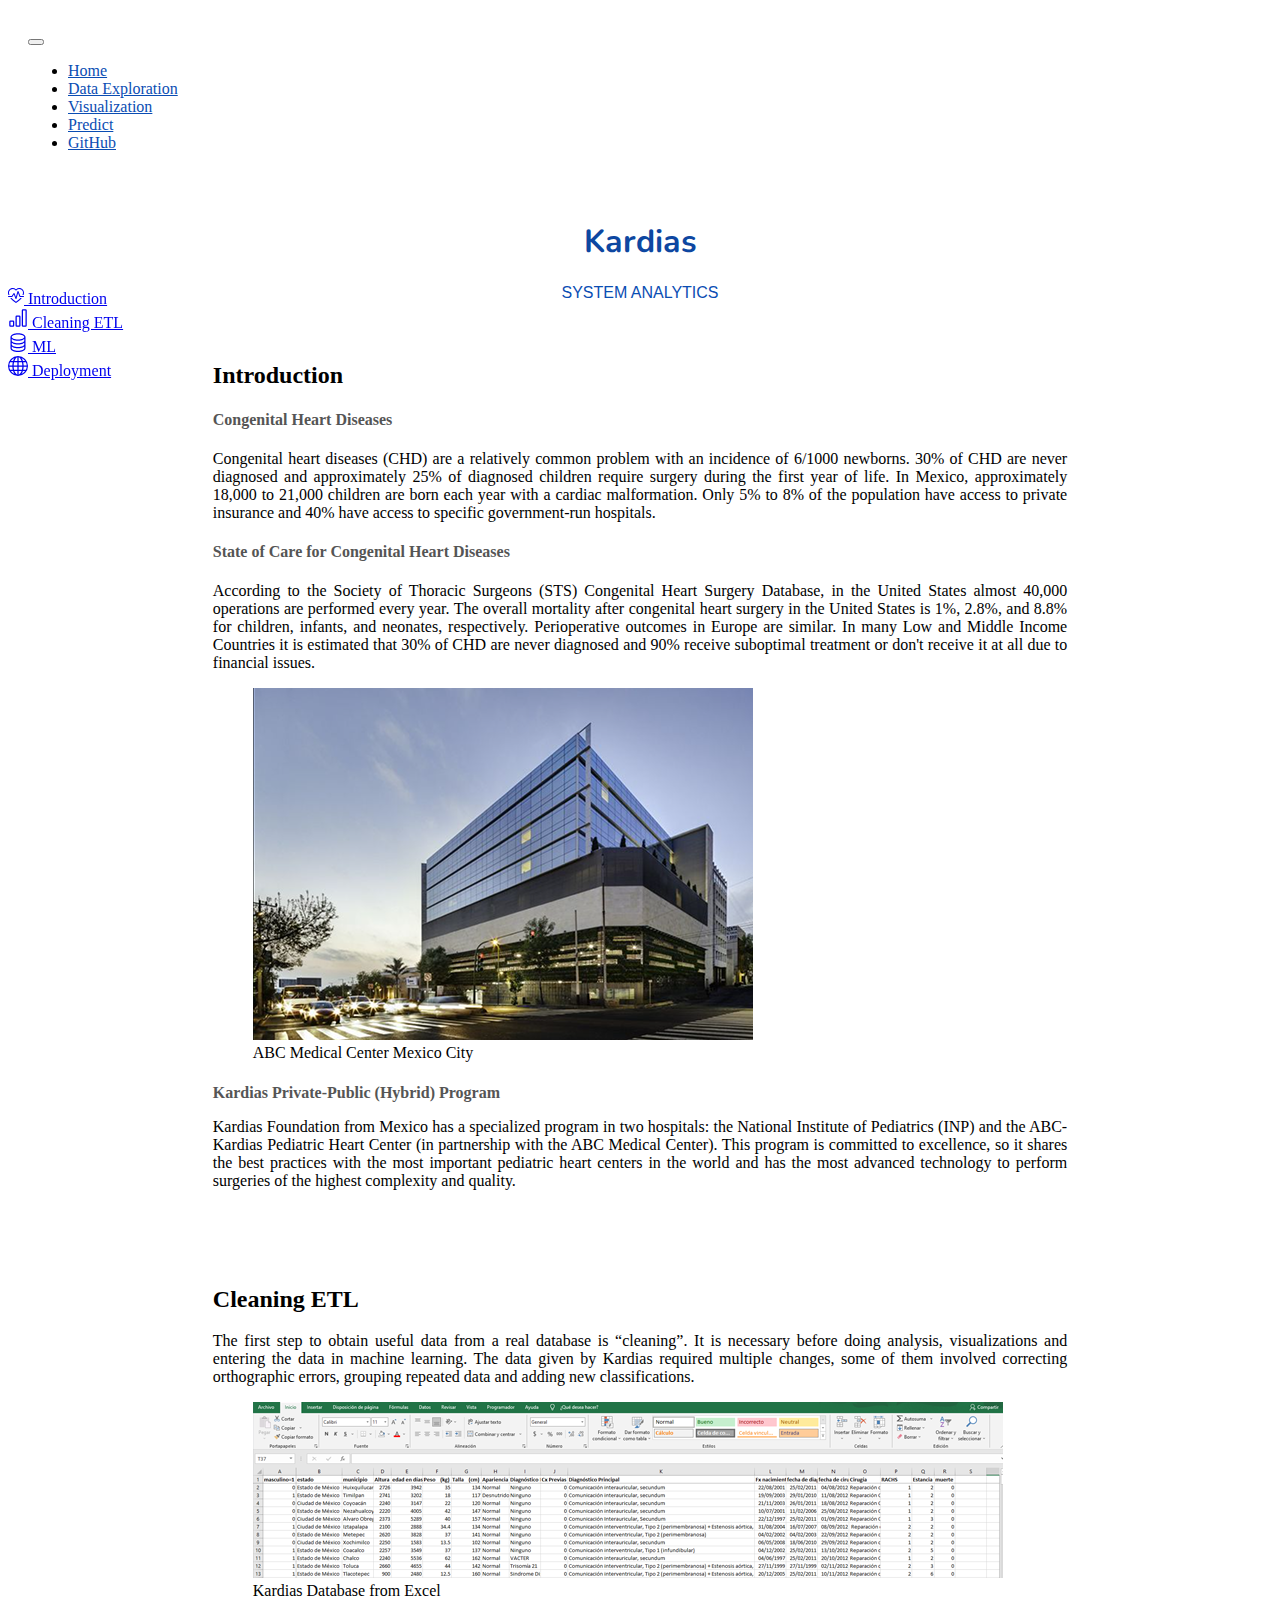
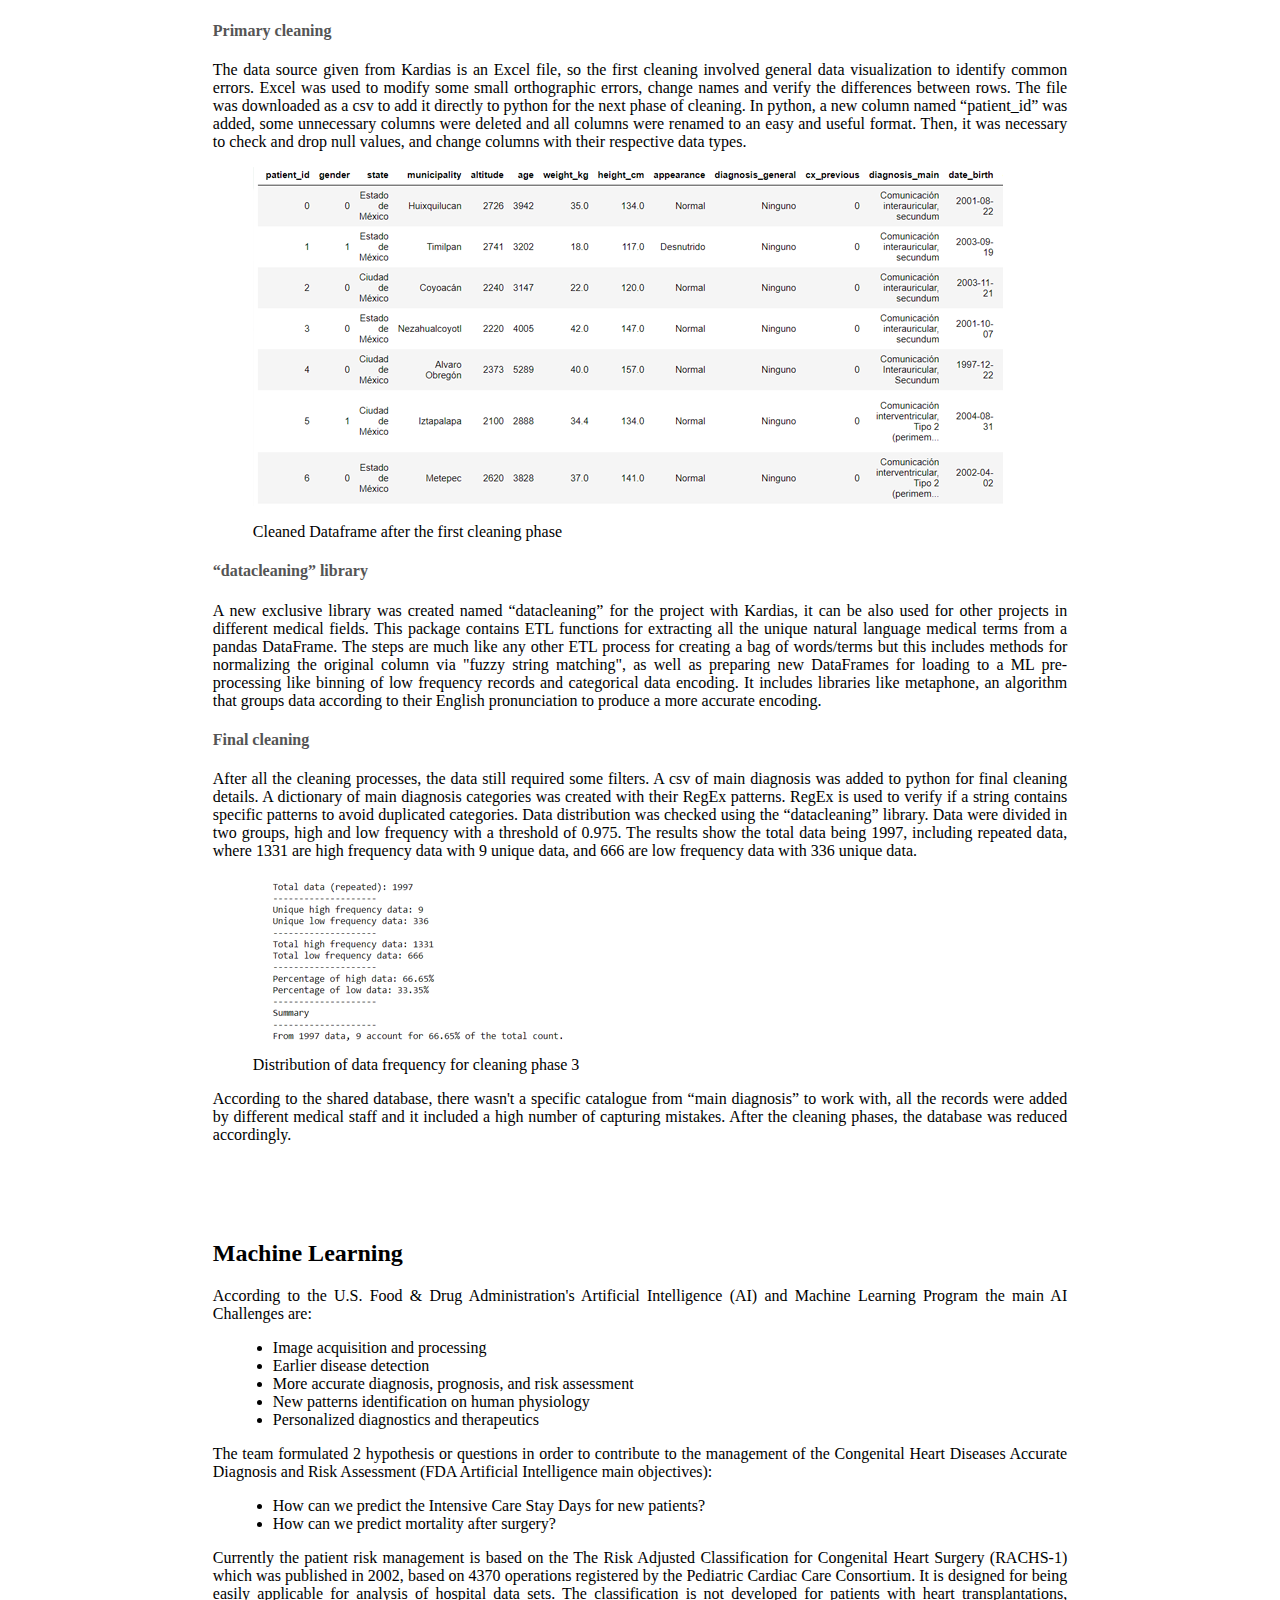
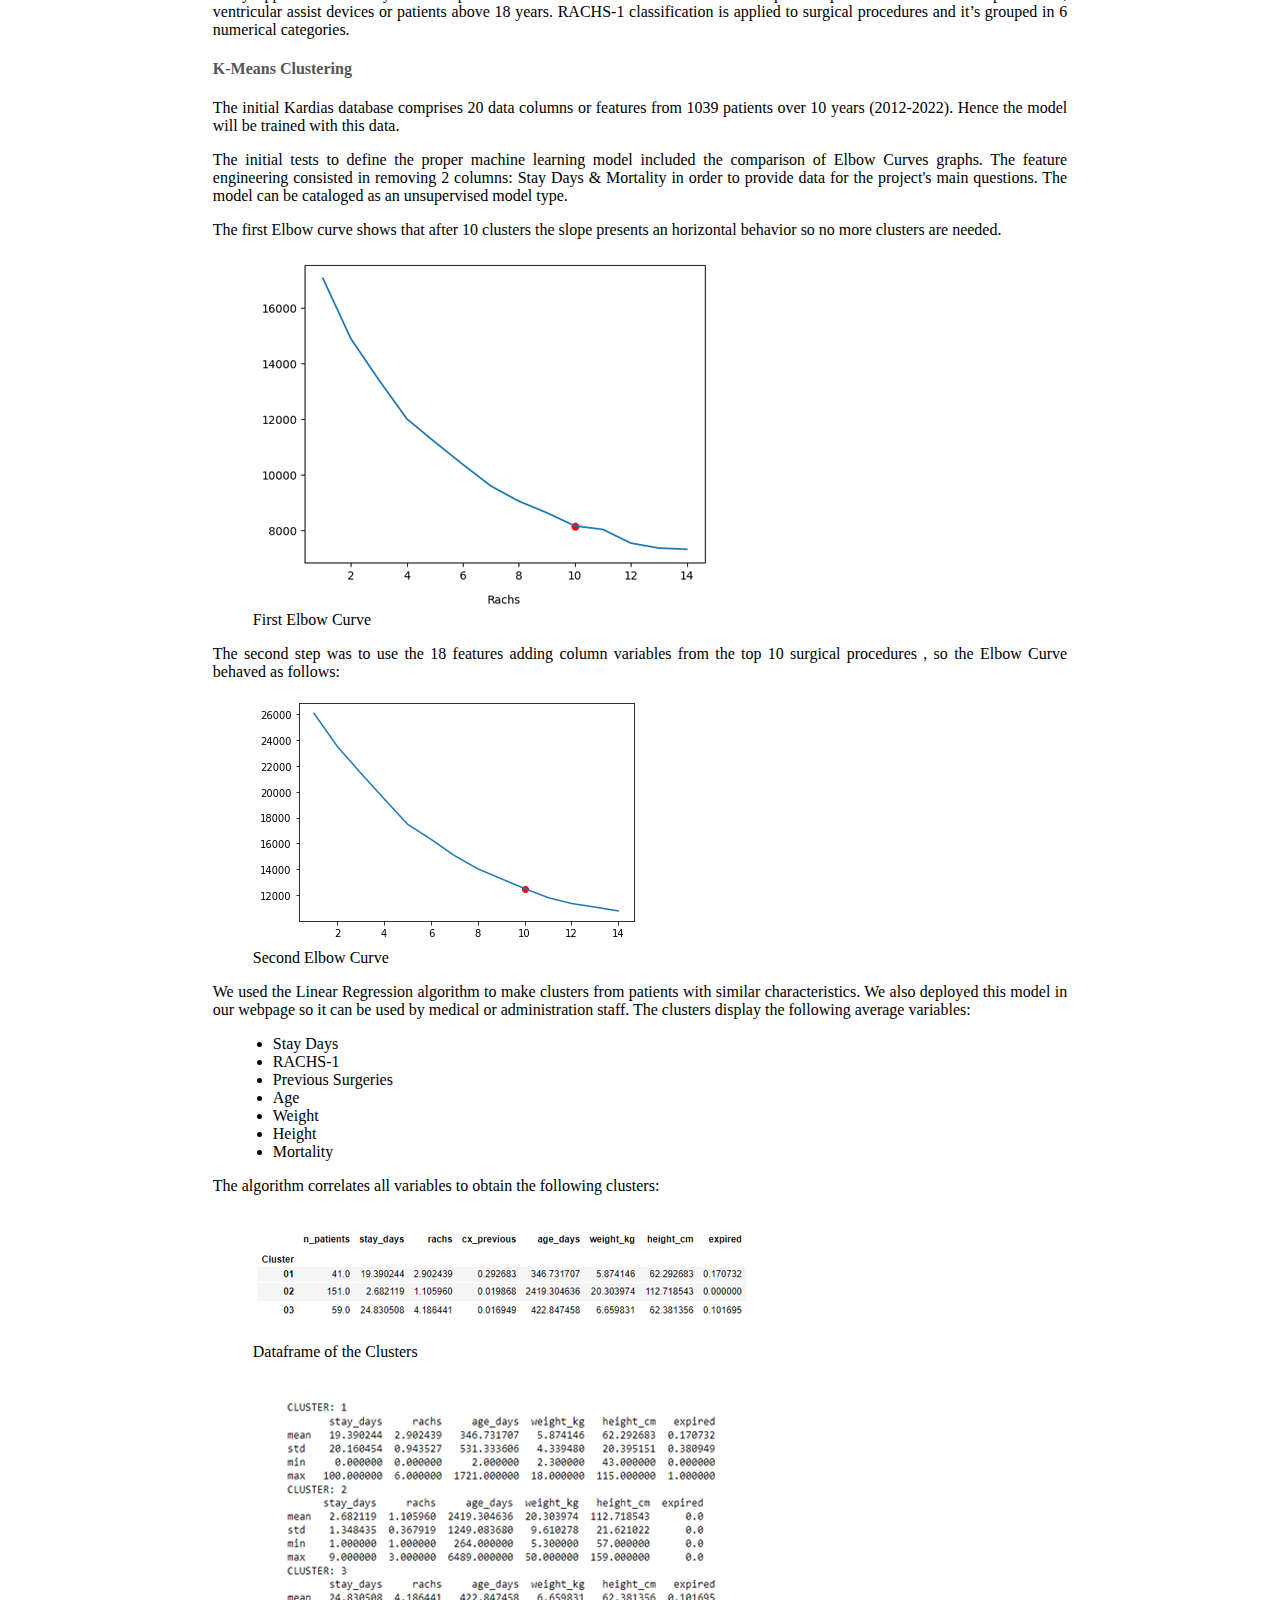
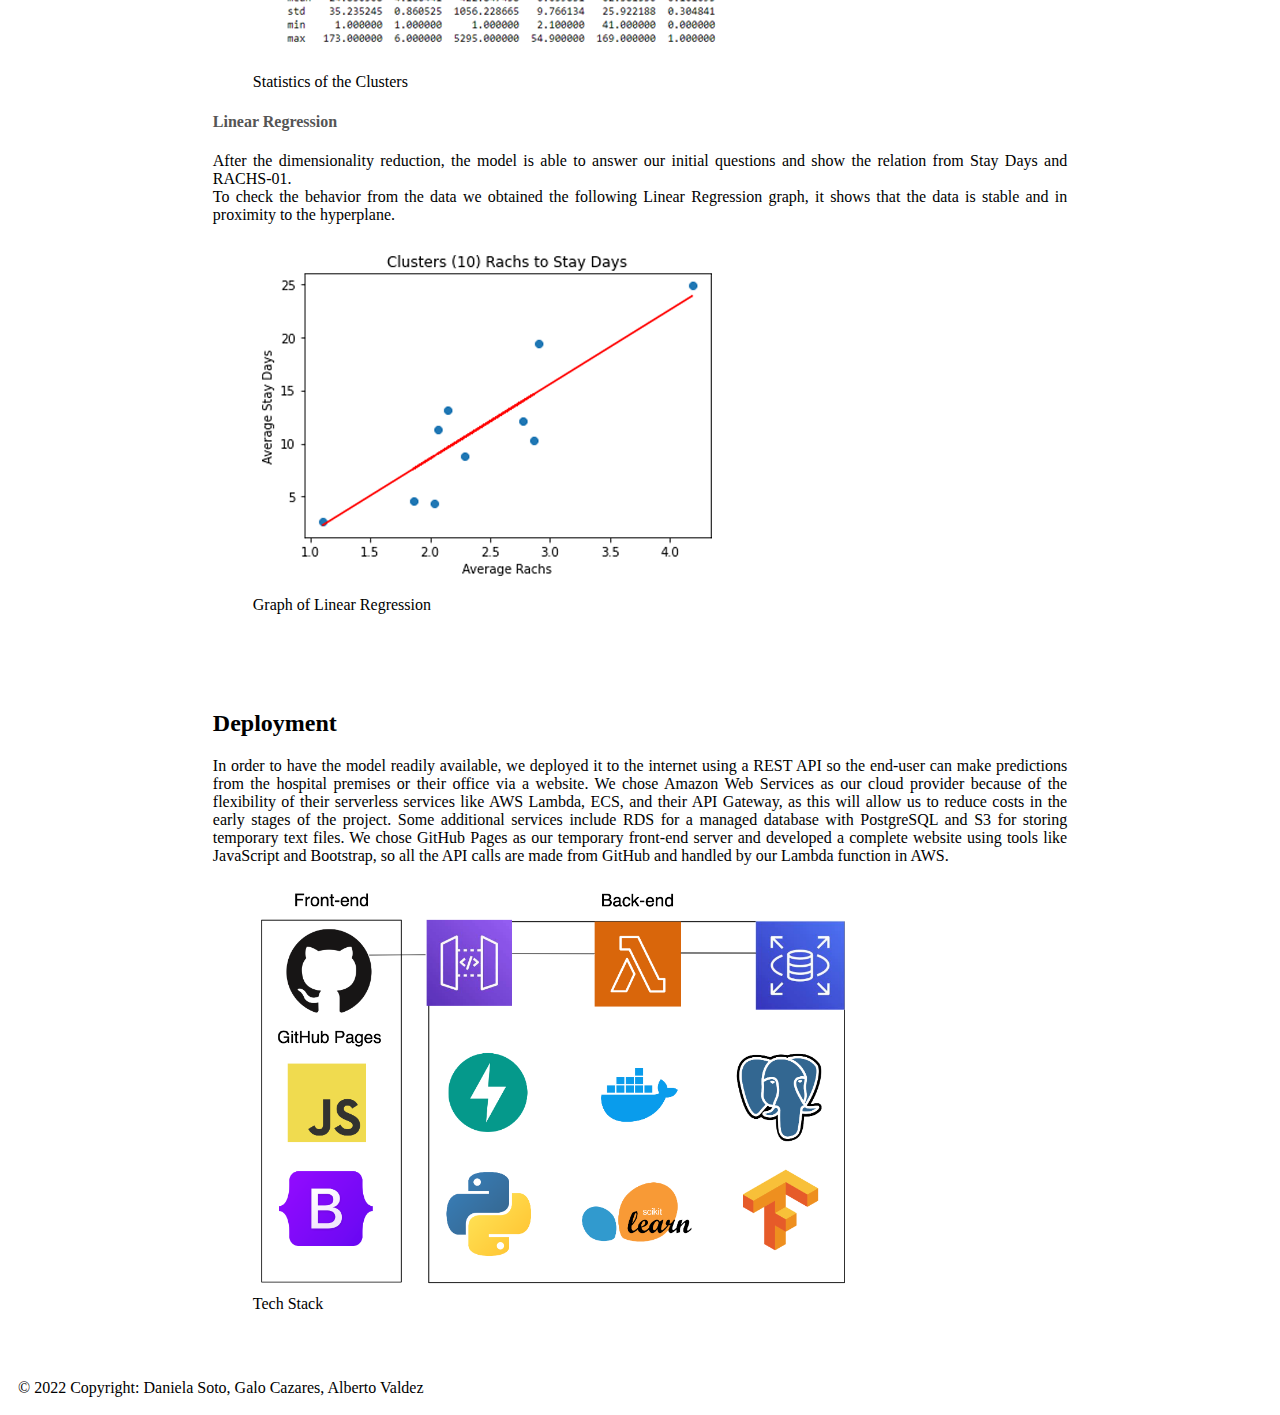
<file: docs/index.html>
<!DOCTYPE html>
<html lang="en">
<head>
<meta charset="UTF-8">
<meta http-equiv="X-UA-Compatible" content="IE=edge">
<meta name="viewport" content="width=device-width, initial-scale=1.0">
<title>Kardias Data</title>
<link href="https://cdn.jsdelivr.net/npm/bootstrap@5.2.3/dist/css/bootstrap.min.css" rel="stylesheet" integrity="sha384-rbsA2VBKQhggwzxH7pPCaAqO46MgnOM80zW1RWuH61DGLwZJEdK2Kadq2F9CUG65" crossorigin="anonymous">
<link rel="stylesheet" href="./static/styles.css">
<!-- FONTS -->
<link rel="preconnect" href="https://fonts.googleapis.com"><link rel="preconnect" href="https://fonts.gstatic.com" crossorigin><link href="https://fonts.googleapis.com/css2?family=Nunito:wght@700&display=swap" rel="stylesheet">
<script src="https://ajax.googleapis.com/ajax/libs/jquery/3.6.1/jquery.min.js"></script>
<script src="https://cdn.jsdelivr.net/npm/bootstrap@5.2.3/dist/js/bootstrap.bundle.min.js" integrity="sha384-kenU1KFdBIe4zVF0s0G1M5b4hcpxyD9F7jL+jjXkk+Q2h455rYXK/7HAuoJl+0I4" crossorigin="anonymous"></script>
<script type="module" src="https://public.tableau.com/javascripts/api/tableau.embedding.3.latest.min.js"></script>
</head>

<body>
<nav id="navbar" class="navbar sticky-top bg-light bg-gradient kardias-navbar"></nav>
<script src="./static/js/navBar.js" ></script>
<!-- SIDE MENU collapse show -->
<div class="collapse show" id="navbarToggleHomeSideMenu">
    <div class="col-12 col-4-lg kardias-sidemenu bg-light">
        <div class="btn-group dropend">
            <a 
                type="button" 
                class="btn kardias-sidemenu-items" 
                aria-expanded="false"
                href="#introduction"
            >
            <svg xmlns="http://www.w3.org/2000/svg" width="16" height="16" fill="currentColor" class="bi bi-heart-pulse" viewBox="0 0 16 16">
                <path d="m8 2.748-.717-.737C5.6.281 2.514.878 1.4 3.053.918 3.995.78 5.323 1.508 7H.43c-2.128-5.697 4.165-8.83 7.394-5.857.06.055.119.112.176.171a3.12 3.12 0 0 1 .176-.17c3.23-2.974 9.522.159 7.394 5.856h-1.078c.728-1.677.59-3.005.108-3.947C13.486.878 10.4.28 8.717 2.01L8 2.748ZM2.212 10h1.315C4.593 11.183 6.05 12.458 8 13.795c1.949-1.337 3.407-2.612 4.473-3.795h1.315c-1.265 1.566-3.14 3.25-5.788 5-2.648-1.75-4.523-3.434-5.788-5Z"/>
                <path d="M10.464 3.314a.5.5 0 0 0-.945.049L7.921 8.956 6.464 5.314a.5.5 0 0 0-.88-.091L3.732 8H.5a.5.5 0 0 0 0 1H4a.5.5 0 0 0 .416-.223l1.473-2.209 1.647 4.118a.5.5 0 0 0 .945-.049l1.598-5.593 1.457 3.642A.5.5 0 0 0 12 9h3.5a.5.5 0 0 0 0-1h-3.162l-1.874-4.686Z"/>
              </svg>
                Introduction
            </a>
        </div>
        <div class="btn-group dropend">                         
            <a 
                type="button" 
                class="btn kardias-sidemenu-items" 
                aria-expanded="false"
                href="#cleaning-etl"
            >
            <svg xmlns="http://www.w3.org/2000/svg" width="20" height="20" fill="currentColor" class="bi bi-bar-chart" viewBox="0 0 16 16">
                <path d="M4 11H2v3h2v-3zm5-4H7v7h2V7zm5-5v12h-2V2h2zm-2-1a1 1 0 0 0-1 1v12a1 1 0 0 0 1 1h2a1 1 0 0 0 1-1V2a1 1 0 0 0-1-1h-2zM6 7a1 1 0 0 1 1-1h2a1 1 0 0 1 1 1v7a1 1 0 0 1-1 1H7a1 1 0 0 1-1-1V7zm-5 4a1 1 0 0 1 1-1h2a1 1 0 0 1 1 1v3a1 1 0 0 1-1 1H2a1 1 0 0 1-1-1v-3z"/>
            </svg>
                Cleaning ETL
            </a>
        </div>
        <div class="btn-group dropend">
            <a 
                type="button" 
                class="btn kardias-sidemenu-items" 
                aria-expanded="false"
                href="#machine-learning"
            >
            <svg xmlns="http://www.w3.org/2000/svg" width="20" height="20" fill="currentColor" class="bi bi-database" viewBox="0 0 16 16">
                <path d="M4.318 2.687C5.234 2.271 6.536 2 8 2s2.766.27 3.682.687C12.644 3.125 13 3.627 13 4c0 .374-.356.875-1.318 1.313C10.766 5.729 9.464 6 8 6s-2.766-.27-3.682-.687C3.356 4.875 3 4.373 3 4c0-.374.356-.875 1.318-1.313ZM13 5.698V7c0 .374-.356.875-1.318 1.313C10.766 8.729 9.464 9 8 9s-2.766-.27-3.682-.687C3.356 7.875 3 7.373 3 7V5.698c.271.202.58.378.904.525C4.978 6.711 6.427 7 8 7s3.022-.289 4.096-.777A4.92 4.92 0 0 0 13 5.698ZM14 4c0-1.007-.875-1.755-1.904-2.223C11.022 1.289 9.573 1 8 1s-3.022.289-4.096.777C2.875 2.245 2 2.993 2 4v9c0 1.007.875 1.755 1.904 2.223C4.978 15.71 6.427 16 8 16s3.022-.289 4.096-.777C13.125 14.755 14 14.007 14 13V4Zm-1 4.698V10c0 .374-.356.875-1.318 1.313C10.766 11.729 9.464 12 8 12s-2.766-.27-3.682-.687C3.356 10.875 3 10.373 3 10V8.698c.271.202.58.378.904.525C4.978 9.71 6.427 10 8 10s3.022-.289 4.096-.777A4.92 4.92 0 0 0 13 8.698Zm0 3V13c0 .374-.356.875-1.318 1.313C10.766 14.729 9.464 15 8 15s-2.766-.27-3.682-.687C3.356 13.875 3 13.373 3 13v-1.302c.271.202.58.378.904.525C4.978 12.71 6.427 13 8 13s3.022-.289 4.096-.777c.324-.147.633-.323.904-.525Z"/>
            </svg>
                ML
            </a>
        </div>
        <div class="btn-group dropend">
            <a 
                type="button" 
                class="btn kardias-sidemenu-items" 
                aria-expanded="false"
                href="#deployment"
            >
            <svg xmlns="http://www.w3.org/2000/svg" width="20" height="20" fill="currentColor" class="bi bi-globe" viewBox="0 0 16 16">
                <path d="M0 8a8 8 0 1 1 16 0A8 8 0 0 1 0 8zm7.5-6.923c-.67.204-1.335.82-1.887 1.855A7.97 7.97 0 0 0 5.145 4H7.5V1.077zM4.09 4a9.267 9.267 0 0 1 .64-1.539 6.7 6.7 0 0 1 .597-.933A7.025 7.025 0 0 0 2.255 4H4.09zm-.582 3.5c.03-.877.138-1.718.312-2.5H1.674a6.958 6.958 0 0 0-.656 2.5h2.49zM4.847 5a12.5 12.5 0 0 0-.338 2.5H7.5V5H4.847zM8.5 5v2.5h2.99a12.495 12.495 0 0 0-.337-2.5H8.5zM4.51 8.5a12.5 12.5 0 0 0 .337 2.5H7.5V8.5H4.51zm3.99 0V11h2.653c.187-.765.306-1.608.338-2.5H8.5zM5.145 12c.138.386.295.744.468 1.068.552 1.035 1.218 1.65 1.887 1.855V12H5.145zm.182 2.472a6.696 6.696 0 0 1-.597-.933A9.268 9.268 0 0 1 4.09 12H2.255a7.024 7.024 0 0 0 3.072 2.472zM3.82 11a13.652 13.652 0 0 1-.312-2.5h-2.49c.062.89.291 1.733.656 2.5H3.82zm6.853 3.472A7.024 7.024 0 0 0 13.745 12H11.91a9.27 9.27 0 0 1-.64 1.539 6.688 6.688 0 0 1-.597.933zM8.5 12v2.923c.67-.204 1.335-.82 1.887-1.855.173-.324.33-.682.468-1.068H8.5zm3.68-1h2.146c.365-.767.594-1.61.656-2.5h-2.49a13.65 13.65 0 0 1-.312 2.5zm2.802-3.5a6.959 6.959 0 0 0-.656-2.5H12.18c.174.782.282 1.623.312 2.5h2.49zM11.27 2.461c.247.464.462.98.64 1.539h1.835a7.024 7.024 0 0 0-3.072-2.472c.218.284.418.598.597.933zM10.855 4a7.966 7.966 0 0 0-.468-1.068C9.835 1.897 9.17 1.282 8.5 1.077V4h2.355z"/>
                </svg>
                Deployment
            </a>
            <!-- <ul class="dropdown-menu">
                <li><a class="dropdown-item" href="#">Action</a></li>
                <li><a class="dropdown-item" href="#">Another action</a></li>
            </ul> -->
        </div>
        <!-- <div class="btn-group dropend">
            <a 
                type="button" 
                class="btn kardias-sidemenu-items" 
                aria-expanded="false"
                href="#github"
            >
            <svg xmlns="http://www.w3.org/2000/svg" width="20" height="20" fill="currentColor" class="bi bi-github" viewBox="0 0 16 16">
                <path d="M8 0C3.58 0 0 3.58 0 8c0 3.54 2.29 6.53 5.47 7.59.4.07.55-.17.55-.38 0-.19-.01-.82-.01-1.49-2.01.37-2.53-.49-2.69-.94-.09-.23-.48-.94-.82-1.13-.28-.15-.68-.52-.01-.53.63-.01 1.08.58 1.23.82.72 1.21 1.87.87 2.33.66.07-.52.28-.87.51-1.07-1.78-.2-3.64-.89-3.64-3.95 0-.87.31-1.59.82-2.15-.08-.2-.36-1.02.08-2.12 0 0 .67-.21 2.2.82.64-.18 1.32-.27 2-.27.68 0 1.36.09 2 .27 1.53-1.04 2.2-.82 2.2-.82.44 1.1.16 1.92.08 2.12.51.56.82 1.27.82 2.15 0 3.07-1.87 3.75-3.65 3.95.29.25.54.73.54 1.48 0 1.07-.01 1.93-.01 2.2 0 .21.15.46.55.38A8.012 8.012 0 0 0 16 8c0-4.42-3.58-8-8-8z"/>
            </svg>
                Github
            </a>
        </div> -->
    </div>
</div>

<div class="container-fluid">
    <div class="row" style="text-align: center; padding-top:20px;"> 
        <h1 class="kardias-title">Kardias</h1>
        <p class="kardias-subtitle">SYSTEM ANALYTICS</p>
    </div>
        <div class="col-12 col-lg-12 justify-content-center kardias-content">
            <section id="introduction" class="row">
                <header>
                    <h2>Introduction</h2>
                    <h4 style="color: #555555;">Congenital Heart Diseases</h4>
                </header>
                <p>
                    Congenital heart diseases (CHD) are a relatively common problem with an incidence of 6/1000 newborns. 30% of CHD are never diagnosed and approximately 25% of diagnosed children require surgery during the first year of life. In Mexico, approximately 18,000 to 21,000 children are born each year with a cardiac malformation. Only 5% to 8% of the population have access to private insurance and  40% have access to specific government-run hospitals.
                </p>
                <div class="container">
                    <div class="row">
                        <div class="col-lg-6">
                            <header>
                                <h4 style="text-align: left; color: #555555;">State of Care for Congenital Heart Diseases</h4>
                            </header>
                            <p>
                                According to the Society of Thoracic Surgeons (STS) Congenital Heart Surgery Database, in the United States almost 40,000 operations are performed every year. The overall mortality after congenital heart surgery in the United States is 1%, 2.8%, and 8.8% for children, infants, and neonates, respectively. Perioperative outcomes in Europe are similar. In many Low and Middle Income Countries it is estimated that 30% of CHD are never diagnosed and 90% receive suboptimal treatment or don't receive it at all due to financial issues.  
                            </p>
                        </div>
                        <div class="col-lg-6">
                            <figure>
                                <img src="./static/img/image.png" class="img-fluid" alt="Medical Center"/>
                                <figcaption>ABC Medical Center Mexico City</figcaption>
                            </figure>
                        </div>
                    </div>
                </div>
                <header>
                    <h4 style="text-align: left; margin-bottom: 0px; color: #555555;">Kardias Private-Public (Hybrid) Program</h4>
                </header>
                <p>
                    Kardias Foundation from Mexico has a specialized program in two hospitals: the National Institute of Pediatrics (INP) and the ABC-Kardias Pediatric Heart Center (in partnership with the ABC Medical Center). This program is committed to excellence, so it shares the best practices with the most important pediatric heart centers in the world and has the most advanced technology to perform surgeries of the highest complexity and quality.
                </p>
            </section>
            <section id="cleaning-etl" class="row" style="row-gap: 20px;">
                <header>
                    <h2>Cleaning ETL</h2>
                </header>
                <p>
                    The first step to obtain useful data from a real database is “cleaning”. It is necessary before doing analysis, visualizations and entering the data in machine learning. The data given by Kardias required multiple changes, some of them involved correcting orthographic errors, grouping repeated data and adding new classifications. 
                </p>
                <figure>
                    <img src="./static/img/image_landscape_edited.png" class="img-fluid" alt="Excel database"/>
                    <figcaption>Kardias Database from Excel</figcaption>
                </figure>
                <header>
                    <h4 style="color: #555555;">Primary cleaning</h4>
                </header>
                <p>
                    The data source given from Kardias is an Excel file, so the first cleaning involved general data visualization to identify common errors. Excel was used to modify some small orthographic errors, change names and verify the differences between rows. The file was downloaded as a csv to add it directly to python for the next phase of cleaning.
In python, a new column named “patient_id” was added, some unnecessary columns were deleted and all columns were renamed to an easy and useful format. Then, it was necessary to check and drop null values, and change columns with their respective data types.
                </p>
                <figure>
                    <img src="./static/img/clean1_edited.PNG" class="img-fluid" alt="Python Dataframe"/>
                    <figcaption>Cleaned Dataframe after the first cleaning phase</figcaption>
                </figure>
                <header>
                    <h4 style="color: #555555;">“datacleaning” library</h4>
                </header>
                <p>
                    A new exclusive library was created named “datacleaning” for the project with Kardias, it can be also used for other projects in different medical fields. This package contains ETL functions for extracting all the unique natural language medical terms from a pandas DataFrame. The steps are much like any other ETL process for creating a bag of words/terms but this includes methods for normalizing the original column via "fuzzy string matching", as well as preparing new DataFrames for loading to a ML pre-processing like binning of low frequency records and categorical data encoding. It includes libraries like metaphone, an algorithm that groups data according to their English pronunciation to produce a more accurate encoding.
                </p>
                <header>
                    <h4 style="color: #555555;">Final cleaning</h4>
                </header>
                <p>
                    After all the cleaning processes, the data still required some filters. A csv of main diagnosis was added to python for final cleaning details. A dictionary of main diagnosis categories was created with their RegEx patterns. RegEx is used to verify if a string contains specific patterns to avoid duplicated categories. Data distribution was checked using the “datacleaning” library. Data were divided in two groups, high and low frequency with a threshold of 0.975. The results show the total data being 1997, including repeated data, where 1331 are high frequency data with 9 unique data, and 666 are low frequency data with 336 unique data. 
                </p>
                <figure>
                    <img src="./static/img/clean3_main_edited.png" class="img-fluid" alt="Results from distribution analysis"/>
                    <figcaption>Distribution of data frequency for cleaning phase 3</figcaption>
                </figure>
                According to the shared database, there wasn't a specific catalogue from “main diagnosis” to work with, all the records were added by different medical staff and it included a high number of capturing mistakes. After the cleaning phases, the database was reduced accordingly.
                </p>
            </section>
            <section id="machine-learning" class="row" style="row-gap: 20px;">
                <header>
                    <h2>Machine Learning</h2>
                </header>
                <p>
                According to the U.S. Food & Drug Administration's Artificial Intelligence (AI)  and Machine Learning Program the main AI Challenges are:<br>
                </p>
                <div class="row">
                    <ul style="margin-left: 20px;">
                        <li>Image acquisition and processing</li>
                        <li>Earlier disease detection</li>
                        <li>More accurate diagnosis, prognosis, and risk assessment</li>
                        <li>New patterns identification on human physiology</li>
                        <li>Personalized diagnostics and therapeutics</li>
                    </ul>
                </div>
                <p>
                    The team formulated 2 hypothesis or questions in order to contribute to  the management of the Congenital Heart Diseases Accurate Diagnosis and Risk Assessment (FDA Artificial Intelligence main objectives):
                </p>
                <div class="row">
                    <ul style="margin-left: 20px;">
                        <li>
                            How can we predict the Intensive Care Stay Days for new patients?
                        </li>
                        <li>
                            How can we predict mortality after surgery?
                        </li>
                    </ul>
                </div>
                <p>
                Currently the patient risk management is based on the The Risk Adjusted Classification for Congenital Heart Surgery (RACHS-1) which was published in 2002, based on 4370 operations registered by the Pediatric Cardiac Care Consortium. It is designed for being easily applicable for analysis of hospital data sets. The classification is not developed for patients with heart transplantations, ventricular assist devices or patients above 18 years. RACHS-1 classification is applied to surgical  procedures and it’s grouped in 6 numerical categories.
                </p>
                <header>
                    <h4 style="color: #555555;">K-Means Clustering</h4>
                </header>
                <p>
                    The initial Kardias  database comprises 20 data columns or features from 1039 patients over 10 years (2012-2022). Hence the model will be trained with this data.
                </p>
                <p>
                    The initial tests to define the proper machine learning model included the comparison of Elbow Curves graphs. The feature engineering consisted in removing 2 columns: Stay Days & Mortality in order to provide data for the project's main questions. The model can be cataloged as an unsupervised model type.
                </p>
                <p>
                    The first Elbow curve shows that after 10 clusters the slope presents an horizontal behavior so no more clusters are needed.
                </p>
                <figure>
                    <img src="./static/img/ml_1.png" class="img-fluid" alt="Elbow Curve 1"/>
                    <figcaption>First Elbow Curve</figcaption>
                </figure>
                <p>
                    The second step was to use the 18 features adding column variables from the top 10 surgical procedures , so the Elbow Curve behaved  as follows:
                </p>
                <figure>
                    <img src="./static/img/ml_2.png" class="img-fluid" alt="Elbow Curve 2"/>
                    <figcaption>Second Elbow Curve</figcaption>
                </figure>
                <p>
                    We used the Linear Regression algorithm to make clusters from patients with similar characteristics. We also deployed this model in our webpage so it can be used by medical or administration staff. The clusters display the following average variables: <br>
                </p>
                <div class="row">
                    <ul style="margin-left: 20px;">
                        <li>Stay Days</li>
                        <li>RACHS-1</li>
                        <li>Previous Surgeries</li>
                        <li>Age</li>
                        <li>Weight</li>
                        <li>Height</li>
                        <li>Mortality</li>
                    </ul>
                </div>
                <p>
                    The algorithm correlates all variables to obtain the following clusters:
                </p>
                <figure>
                    <img src="./static/img/ml_3.png" class="img-fluid" alt="Clusters dataframe"/>
                    <figcaption>Dataframe of the Clusters</figcaption>
                </figure>
                <figure>
                    <img src="./static/img/ml_4.png" class="img-fluid" alt="Clusters stats"/>
                    <figcaption>Statistics of the Clusters</figcaption>
                </figure>
                <header>
                    <h4 style="color: #555555;">Linear Regression</h4>
                </header>
                <p>
                    After the dimensionality reduction, the model is able to answer our initial questions and show the relation from Stay Days and RACHS-01.<br>
                    To check the behavior from the data we obtained the following Linear Regression graph, it shows that the data is stable and in proximity to the hyperplane.
                </p>
                <figure>
                    <img src="./static/img/ml_5.png" class="img-fluid" alt="Linear regression graph"/>
                    <figcaption>Graph of Linear Regression</figcaption>
                </figure>
            </section>
            <section id="deployment" class="row" style="row-gap: 20px;">
                <header>
                    <h2>Deployment</h2>
                </header>
                <p>
                    In order to have the model readily available, we deployed it to the internet using a REST API so the end-user can make predictions from the hospital premises or their office via a website. We chose Amazon Web Services as our cloud provider because of the flexibility of their serverless services like AWS Lambda, ECS, and their API Gateway, as this will allow us to reduce costs in the early stages of the project. Some additional services include RDS for a managed database with PostgreSQL and S3 for storing temporary text files. We chose GitHub Pages as our temporary front-end server and developed a complete website using tools like JavaScript and Bootstrap, so all the API calls are made from GitHub and handled by our Lambda function in AWS.                
                </p>
                <!-- <p>
                    We used FastAPI as the Python framework for constructing the API logic and connecting to PostgreSQL via SQLAlchemy. We chose it because of the asynchronous capabilities when making database connections and handling requests, although the machine learning models run in a synchronous way, we can separate them into different lambda functions and easily scale our application in the near future to provide a better user experience.
                </p> -->
                <figure>
                    <img src="./static/img/deployment2.png" width="600px" class="img-fluid" alt="Technologies used for deployment"/>
                    <figcaption>Tech Stack</figcaption>
                </figure>
                <!-- <div id="carouselExampleIndicators" class="carousel slide" data-bs-ride="carousel">
                    <div class="carousel-indicators">
                        <button type="button" data-bs-target="#carouselExampleIndicators" data-bs-slide-to="0" class="active" aria-current="true" aria-label="Slide 1"></button>
                        <button type="button" data-bs-target="#carouselExampleIndicators" data-bs-slide-to="1" aria-label="Slide 2"></button>
                        <button type="button" data-bs-target="#carouselExampleIndicators" data-bs-slide-to="2" aria-label="Slide 3"></button>
                    </div>
                    <div class="carousel-inner">
                        <div class="carousel-item active">
                        <img src="https://picsum.photos/500/300?random=1" class="d-block w-100" alt="...">
                        </div>
                        <div class="carousel-item">
                        <img src="https://picsum.photos/500/300?random=2" class="d-block w-100" alt="...">
                        </div>
                        <div class="carousel-item">
                        <img src="https://picsum.photos/500/300?random=3" class="d-block w-100" alt="...">
                        </div>
                    </div>
                    <button class="carousel-control-prev" type="button" data-bs-target="#carouselExampleIndicators" data-bs-slide="prev">
                        <span class="carousel-control-prev-icon" aria-hidden="true"></span>
                        <span class="visually-hidden">Previous</span>
                    </button>
                    <button class="carousel-control-next" type="button" data-bs-target="#carouselExampleIndicators" data-bs-slide="next">
                        <span class="carousel-control-next-icon" aria-hidden="true"></span>
                        <span class="visually-hidden">Next</span>
                    </button>
                </div> -->
            </section>
            <!-- <section class="row" style="row-gap: 20px;">
                <header>
                    <h2>Github</h2>
                </header>
                <p>
                    Lorem ipsum dolor sit amet, consectetur adipiscing elit, sed do eiusmod tempor incididunt ut labore et dolore magna aliqua. Ut enim ad minim veniam, quis nostrud exercitation ullamco laboris nisi ut aliquip ex ea commodo consequat. Duis aute irure dolor in reprehenderit in voluptate velit esse cillum dolore eu fugiat nulla pariatur. Excepteur sint occaecat cupidatat non proident, sunt in culpa qui officia deserunt mollit anim id est laborum.r <strong>tranquilidad al habitarlos</strong>.
                </p>
                <p>
                    <a href="https://github.com/DanielaSotoSainz/final_project">GitHub Repository</a>
                </p>
            </section> -->
        </div>
        <!-- <div class="col-10 col-lg-2"></div> -->
    </div>
</div>
<!-- Footer -->
<footer class="page-footer bg-light" style="padding:10px;">

    <!-- Copyright -->
    <div class="footer-copyright text-center py-3">© 2022 Copyright:
    Daniela Soto, Galo Cazares, Alberto Valdez
    </div>
    <!-- Copyright -->

</footer>
<!-- Footer -->
<script src="./static/js/config.js" ></script>
<script src="./static/js/patientTable.js" ></script>
</body>
</html>
</file>
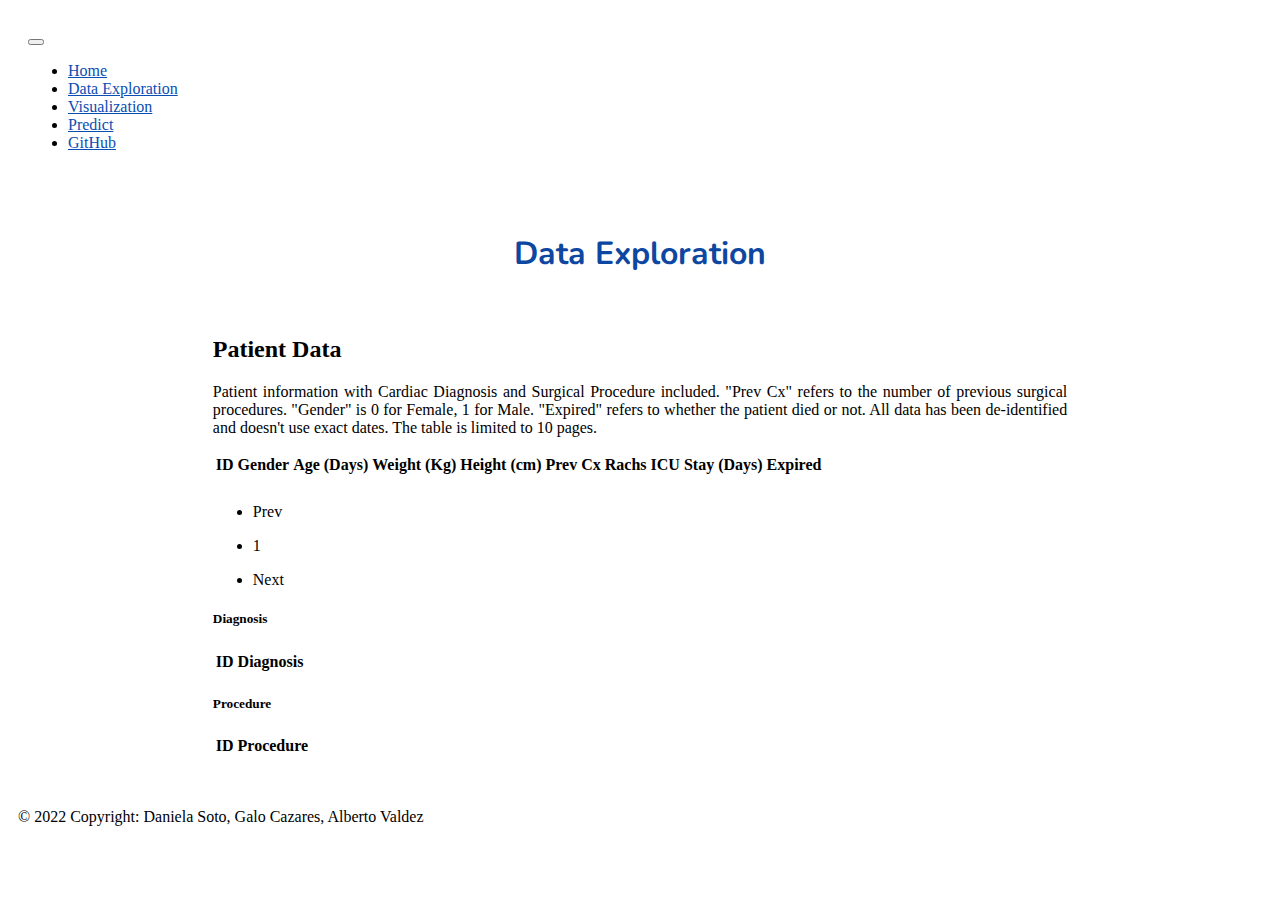
<file: docs/explore.html>
<!DOCTYPE html>
<html lang="en">
<head>
    <meta charset="UTF-8">
    <meta http-equiv="X-UA-Compatible" content="IE=edge">
    <meta name="viewport" content="width=device-width, initial-scale=1.0">
    <title>Data Exploration</title>
<link href="https://cdn.jsdelivr.net/npm/bootstrap@5.2.3/dist/css/bootstrap.min.css" rel="stylesheet" integrity="sha384-rbsA2VBKQhggwzxH7pPCaAqO46MgnOM80zW1RWuH61DGLwZJEdK2Kadq2F9CUG65" crossorigin="anonymous">
<link rel="stylesheet" href="./static/styles.css">
<!-- FONTS -->
<link rel="preconnect" href="https://fonts.googleapis.com"><link rel="preconnect" href="https://fonts.gstatic.com" crossorigin><link href="https://fonts.googleapis.com/css2?family=Nunito:wght@700&display=swap" rel="stylesheet">
<script src="https://ajax.googleapis.com/ajax/libs/jquery/3.6.1/jquery.min.js"></script>
<script src="https://cdn.jsdelivr.net/npm/bootstrap@5.2.3/dist/js/bootstrap.bundle.min.js" integrity="sha384-kenU1KFdBIe4zVF0s0G1M5b4hcpxyD9F7jL+jjXkk+Q2h455rYXK/7HAuoJl+0I4" crossorigin="anonymous"></script>
</head>
<body>
    <nav id="navbar" class="navbar sticky-top bg-light bg-gradient kardias-navbar"></nav>
    <script src="./static/js/navBar.js" ></script>
    <div class="container-fluid">
        <div class="row kardias-top-title"> 
            <h1 class="kardias-title">Data Exploration</h1>
        </div>
        <section class="row">
            <header>
                <h2>Patient Data</h2>
            </header>
            <p>
                Patient information with Cardiac Diagnosis and Surgical Procedure included. 
                "Prev Cx" refers to the number of previous surgical procedures. "Gender" is 0 for Female, 1 for Male. 
                "Expired" refers to whether the patient died or not.
                All data has been de-identified and doesn't use exact dates. The table is limited to 10 pages.
            </p>
            <div class="card" style="overflow: scroll;">
                <table class="table table-striped table-hover" id="patientTable">
                    <thead>
                        <tr>
                        <th scope="col">ID</th>
                        <th scope="col">Gender</th>
                        <th scope="col">Age (Days)</th>
                        <th scope="col">Weight (Kg)</th>
                        <th scope="col">Height (cm)</th>
                        <th scope="col">Prev Cx</th>
                        <!-- <th scope="col">BirthDate</th> -->
                        <!-- <th scope="col">SurgeryDate</th> -->
                        <th scope="col">Rachs</th>
                        <th scope="col">ICU Stay (Days)</th>
                        <th scope="col">Expired</th>
                        </tr>
                    </thead>
                    <tbody id="patientTableBody" style="overflow-y: hidden">
                        <tr></tr>
                        <tr></tr>
                        <tr></tr>
                        <tr></tr>
                        <tr></tr>
                    </tbody>
                </table>
                <div class="d-flex justify-content-center">
                    <div class="spinner-border" role="status" id="loadingPatientTable"></div>
                </div>
                <div class="card-body">
                    <div class="container-fluid">
                        <div class="row">
                            <ul class="pagination">
                                <li class="page-item">
                                    <a class="page-link" onclick="prevPagePatientTable()">Prev</a>
                                </li>
                                <li class="page-item">
                                    <p class="page-link disabled" id="patientTablePageNum">0</p>
                                </li>
                                <li class="page-item">
                                    <a class="page-link" onclick="nextPagePatientTable()">Next</a>
                                </li>
                            </ul>
                        </div>
                        <div class="row">
                            <div class="col-6">
                                <h5 class="card-title">Diagnosis</h5>
                                <table class="table table-striped table-sm" style="text-align: left;">
                                    <thead>
                                        <tr>
                                            <th scope="col">ID</th>
                                            <th scope="col">Diagnosis</th>
                                        </tr>
                                    </thead>
                                    <tbody id="patientDiagnosis">
                                    </tbody>
                                </table>
                            </div>
                            <div class="col-6">
                                <h5 class="card-title">Procedure</h5>
                                <table class="table table-striped table-sm" style="text-align: left;">
                                    <thead>
                                        <tr>
                                            <th scope="col">ID</th>
                                            <th scope="col">Procedure</th>
                                        </tr>
                                    </thead>
                                    <tbody id="patientProcedure">
                                    </tbody>
                                </table>
                            </div>
                        </div>
                    </div>
                </div>
            </div>
        </section>
    </div>
    <!-- Footer -->
    <footer class="page-footer bg-light" style="padding:10px;">

        <!-- Copyright -->
        <div class="footer-copyright text-center py-3">© 2022 Copyright:
        Daniela Soto, Galo Cazares, Alberto Valdez
        </div>
        <!-- Copyright -->
    
    </footer>
    <!-- Footer -->
    <script src="./static/js/config.js" ></script>
    <script src="./static/js/patientTable.js" ></script>
</body>
</html>
</file>
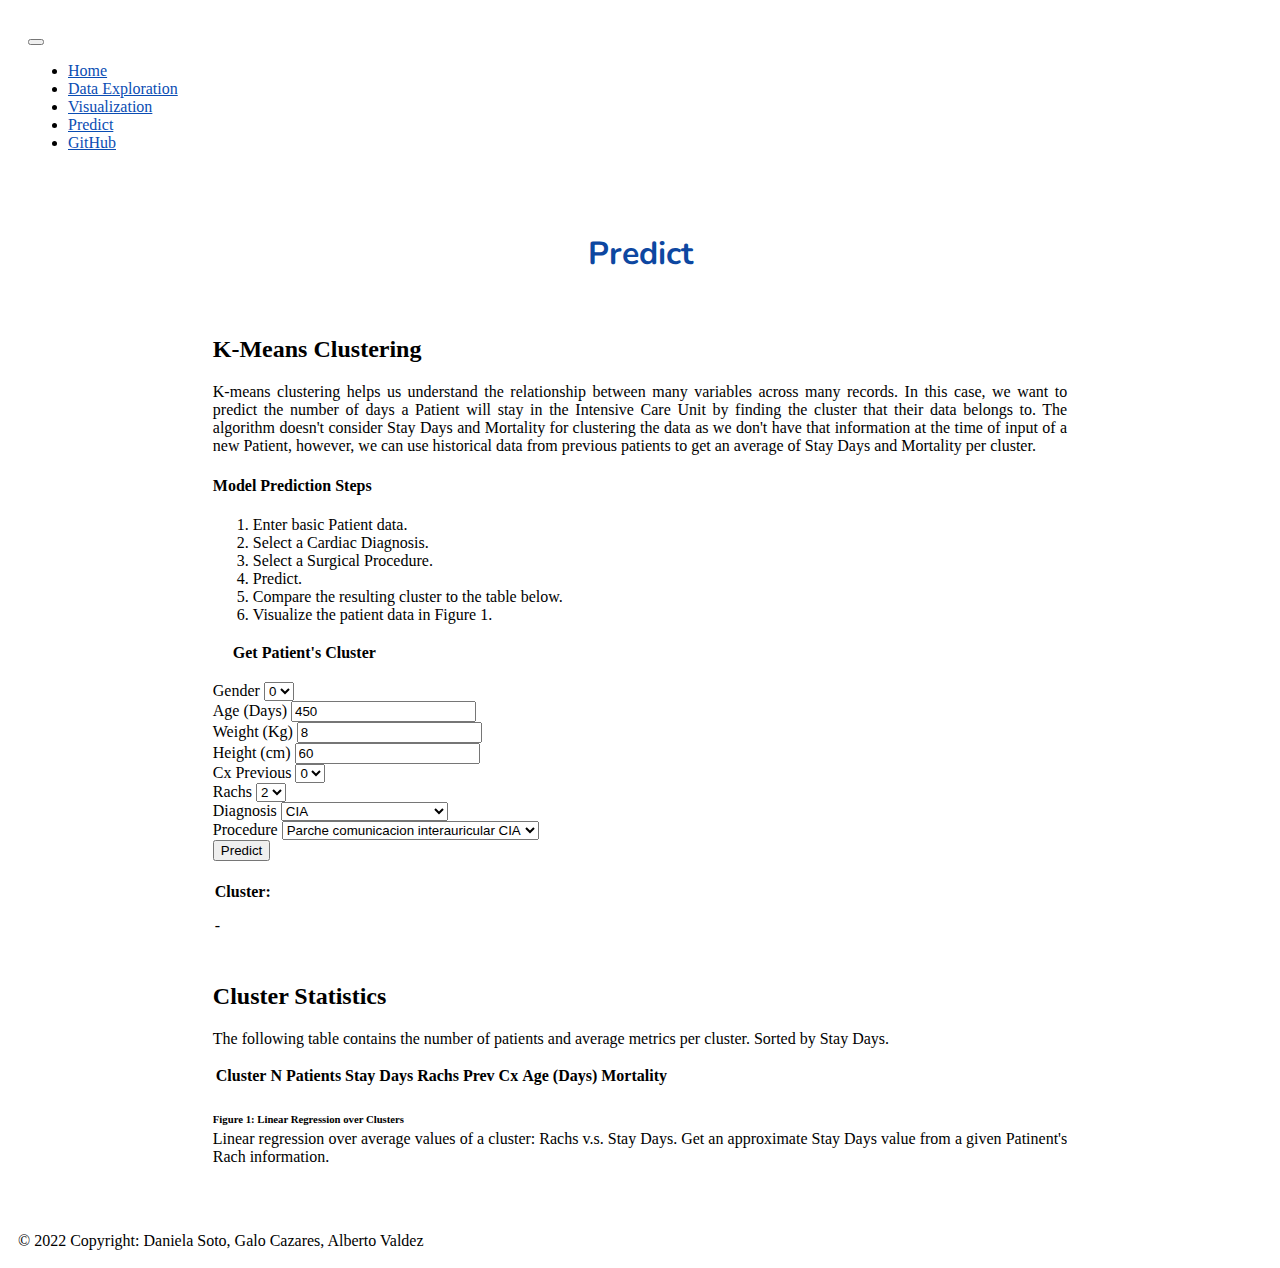
<file: docs/predict.html>
<!DOCTYPE html>
<html lang="en">
<head>
    <meta charset="UTF-8">
    <meta http-equiv="X-UA-Compatible" content="IE=edge">
    <meta name="viewport" content="width=device-width, initial-scale=1.0">
    <title>Predict</title>
<link href="https://cdn.jsdelivr.net/npm/bootstrap@5.2.3/dist/css/bootstrap.min.css" rel="stylesheet" integrity="sha384-rbsA2VBKQhggwzxH7pPCaAqO46MgnOM80zW1RWuH61DGLwZJEdK2Kadq2F9CUG65" crossorigin="anonymous">
<link rel="stylesheet" href="./static/styles.css">
<!-- FONTS -->
<link rel="preconnect" href="https://fonts.googleapis.com"><link rel="preconnect" href="https://fonts.gstatic.com" crossorigin><link href="https://fonts.googleapis.com/css2?family=Nunito:wght@700&display=swap" rel="stylesheet">
<script src="https://ajax.googleapis.com/ajax/libs/jquery/3.6.1/jquery.min.js"></script>
<script src="https://cdn.jsdelivr.net/npm/bootstrap@5.2.3/dist/js/bootstrap.bundle.min.js" integrity="sha384-kenU1KFdBIe4zVF0s0G1M5b4hcpxyD9F7jL+jjXkk+Q2h455rYXK/7HAuoJl+0I4" crossorigin="anonymous"></script>
<script src="https://cdn.plot.ly/plotly-latest.min.js"></script>
</head>
<body>
    <nav id="navbar" class="navbar sticky-top bg-light bg-gradient kardias-navbar"></nav>
    <script src="./static/js/navBar.js" ></script>
    <div class="container-fluid">
        <div class="row kardias-top-title"> 
            <h1 class="kardias-title">Predict</h1>
        </div>
        <section class="row">
            <header>
                <h2>K-Means Clustering</h2>
            </header>
            <p>
                K-means clustering helps us understand the relationship between many variables across many records. 
                In this case, we want to predict the number of days a Patient will stay in the Intensive Care Unit by finding the cluster that their data belongs to.
                The algorithm doesn't consider Stay Days and Mortality for clustering the data as we don't have that information at the time of input of a new Patient, however, we can use historical data from previous patients to get an average of Stay Days and Mortality per cluster.
            </p>
            <div class="container">
                <div class="row">
                    <div class="col-lg-4 col-12">
                        <h4>
                            Model Prediction Steps
                        </h4>
                        <p>
                            <ol>
                                <li>Enter basic Patient data.</li>
                                <li>Select a Cardiac Diagnosis.</li>
                                <li>Select a Surgical Procedure.</li>
                                <li>Predict.</li>
                                <li>Compare the resulting cluster to the table below.</li>
                                <li>Visualize the patient data in Figure 1.</li>
                            </ol>
                        </p>
                    </div>
                    <div class="col-lg-8 col-12">
                        <div class="card">
                            <form id="kmeansForm"> 
                                <h4 style="margin: 20px;">Get Patient's Cluster</h4>
                                <div class="container text-center">
                                    <div class="row">
                                        <div class="col-6">
                                            <div class="input-group mb-3">
                                                <span class="input-group-text" id="inputGroup-sizing-default">
                                                    Gender
                                                </span>
                                                <select class="form-select" id="gender" aria-label="Default select example">
                                                    <option selected>0</option>
                                                    <option selected>1</option>
                                                </select>
                                                <!-- <input type="text" class="form-control" id="gender" aria-label="Sizing example input" aria-describedby="inputGroup-sizing-default"> -->
                                            </div>
                                        </div>
                                        <div class="col-6">
                                            <div class="input-group mb-3 col-8">
                                                <span class="input-group-text" id="inputGroup-sizing-default">
                                                    Age (Days)
                                                </span>
                                                <input type="text" class="form-control" id="age_days" aria-label="Sizing example input" aria-describedby="inputGroup-sizing-default">
                                            </div>
                                        </div>
                                    </div>
                                    <div class="row">
                                        <div class="col-6">
                                            <div class="input-group mb-3 col-8">
                                                <span class="input-group-text" id="inputGroup-sizing-default">
                                                    Weight (Kg)
                                                </span>
                                                <input type="text" class="form-control" id="weight_kg" aria-label="Sizing example input" aria-describedby="inputGroup-sizing-default">
                                            </div>
                                        </div>
                                        <div class="col-6">
                                            <div class="input-group mb-3 col-8">
                                                <span class="input-group-text" id="inputGroup-sizing-default">
                                                    Height (cm)
                                                </span>
                                                <input type="text" class="form-control" id="height_cm" aria-label="Sizing example input" aria-describedby="inputGroup-sizing-default">
                                            </div>
                                        </div>
                                    </div>
                                    <div class="row">
                                        <div class="col-6">
                                            <div class="input-group mb-3 col-8">
                                                <span class="input-group-text" id="inputGroup-sizing-default">
                                                    Cx Previous
                                                </span>
                                                <select class="form-select" id="cx_previous" aria-label="Default select example">
                                                    <option selected>0</option>
                                                    <option selected>1</option>
                                                    <option selected>2</option>
                                                    <option selected>3</option>
                                                    <option selected>4</option>
                                                    <option selected>5</option>
                                                    <option selected>6</option>
                                                    <option selected>7</option>
                                                </select>
                                                <!-- <input type="text" class="form-control" id="cx_previous" aria-label="Sizing example input" aria-describedby="inputGroup-sizing-default"> -->
                                            </div>
                                        </div>
                                        <div class="col-6">
                                            <div class="input-group mb-3 col-8">
                                                <span class="input-group-text" id="inputGroup-sizing-default">
                                                    Rachs
                                                </span>
                                                <select class="form-select" id="rachs" aria-label="Default select example">
                                                    <option selected>0</option>
                                                    <option selected>1</option>
                                                    <option selected>2</option>
                                                    <option selected>3</option>
                                                    <option selected>4</option>
                                                    <option selected>5</option>
                                                    <option selected>6</option>
                                                </select>
                                                <!-- <input type="text" class="form-control" id="rachs" aria-label="Sizing example input" aria-describedby="inputGroup-sizing-default"> -->
                                            </div>
                                        </div>
                                    </div>
                                    <div class="row">
                                        <div class="col-12">
                                            <div class="input-group mb-3 col-8">
                                                <span class="input-group-text" id="inputGroup-sizing-default">
                                                    Diagnosis
                                                </span>
                                                <select class="form-select" id="selectDiagnosis" aria-label="Default select example">
                                                </select>
                                            </div>
                                        </div>
                                        <div class="col-12">
                                            <div class="input-group mb-3 col-8">
                                                <span class="input-group-text" id="inputGroup-sizing-default">
                                                    Procedure
                                                </span>
                                                <select class="form-select" id="selectProcedure" aria-label="Default select example">
                                                </select>
                                            </div>
                                        </div>
                                    </div>
                                    <div class="row">
                                        <div class="col-6">
                                         <button type="button" onclick="submitPatientClusterForm()" class="btn btn-primary" style="margin-bottom: 20px;">Predict</button>
                                        </div>
                                        <div class="col-6" style="padding:2px">
                                            <b>Cluster:</b><p id="clusterResult">-</p>
                                            <div class="d-flex justify-content-center">
                                                <div class="spinner-border spinner-border-sm" role="status" id="loadingClusterResult" style="display: none;"></div>
                                            </div>
                                        </div>
                                    </div>
                                </div>
                            </form>
                        </div>
                    </div>
                </div>
                <div class="row" style="margin-top: 30px;">
                    <header>
                        <h2>Cluster Statistics</h2>
                    </header>
                    <p>
                        The following table contains the number of patients and average metrics per cluster. 
                        Sorted by Stay Days.
                    </p>
                    <div class="card" style="overflow: scroll;">
                        <table class="table table-striped table-hover" id="clusterTable">
                            <thead>
                                <tr>
                                <th scope="col">Cluster</th>
                                <th scope="col">N Patients</th>
                                <th scope="col">Stay Days</th>
                                <th scope="col">Rachs</th>
                                <th scope="col">Prev Cx</th>
                                <th scope="col">Age (Days)</th>
                                <!-- <th scope="col">Weight (Kg)</th> -->
                                <!-- <th scope="col">Height (cm)</th> -->
                                <th scope="col">Mortality</th>
                                </tr>
                            </thead>
                            <tbody id="clusterTableBody" class="overflow-y: hidden">
                            </tbody>
                        </table>
                        <div class="spinner-border" role="status" id="loadingClusterTableBody"></div>
                    </div>
                </div>
                <div class="card" style="overflow: scroll;">
                    <div class="row" id="clusterPlot">
                        <div class="d-flex justify-content-center">
                            <div class="spinner-border" role="status" id="loadingClusterPlot"></div>
                        </div>
                    </div>
                    <div class="card-body"><h6>Figure 1: Linear Regression over Clusters</h6></div>
                    <div class="card-body" style="margin-top:-20px;"><p>Linear regression over average values of a cluster: Rachs v.s. Stay Days. Get an approximate Stay Days value from a given Patinent's Rach information.</p></div>
                </div>
            </div>
        </section>
        <!-- <section>
            <header>
                <h2>Other</h2>
            </header>
            <p>
                Lorem ipsum dolor sit amet, consectetur adipiscing elit, sed do eiusmod tempor incididunt ut labore et dolore magna aliqua. Ut enim ad minim veniam, quis nostrud exercitation ullamco laboris nisi ut aliquip ex ea commodo consequat. Duis aute irure dolor in reprehenderit in voluptate velit esse cillum dolore eu fugiat nulla pariatur. Excepteur sint occaecat cupidatat non proident, sunt in culpa qui officia deserunt mollit anim id est laborum.r tranquilidad al habitarlos.
            </p>
        </section> -->
    </div>
    <!-- Footer -->
    <footer class="page-footer bg-light" style="padding:10px;">

        <!-- Copyright -->
        <div class="footer-copyright text-center py-3">© 2022 Copyright:
        Daniela Soto, Galo Cazares, Alberto Valdez
        </div>
        <!-- Copyright -->
    
    </footer>
    <!-- Footer -->
    <script src="./static/js/config.js"></script>
    <script src="./static/js/predict.js"></script>
</body>
</html>
</file>
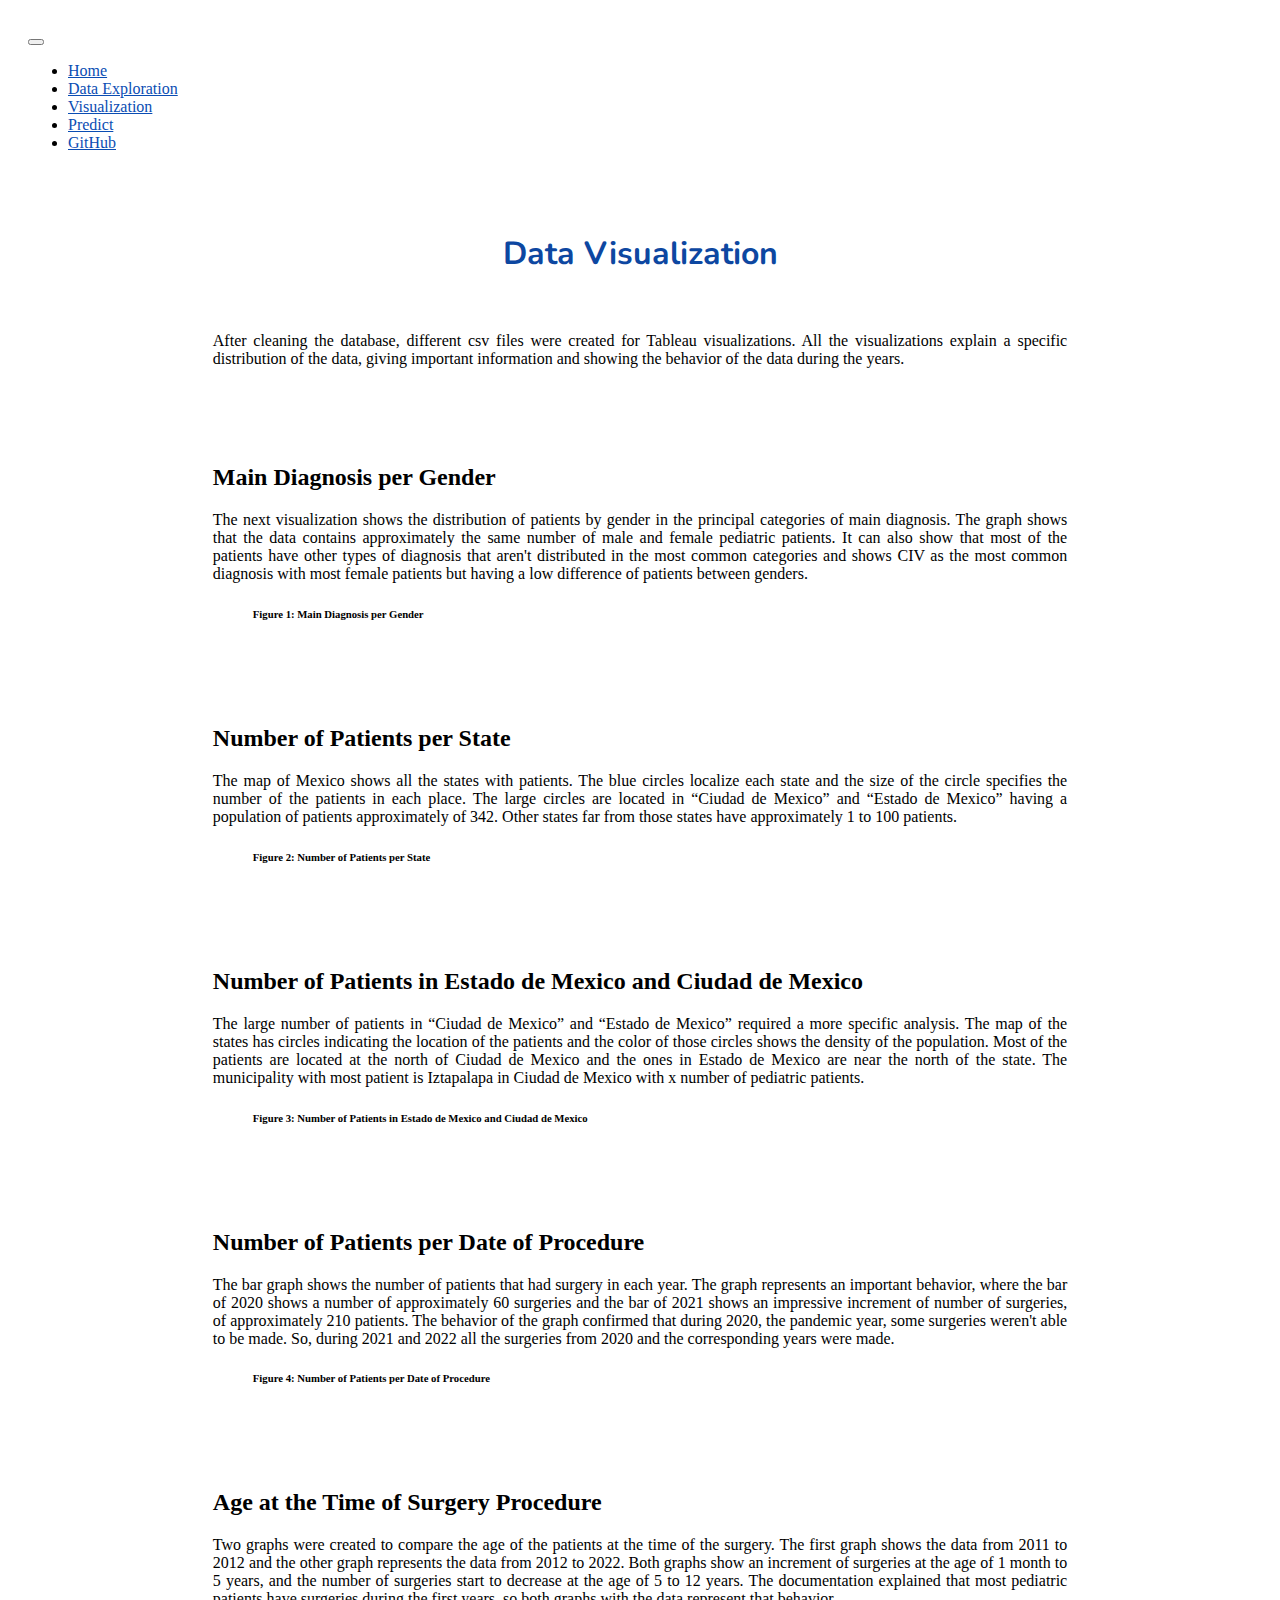
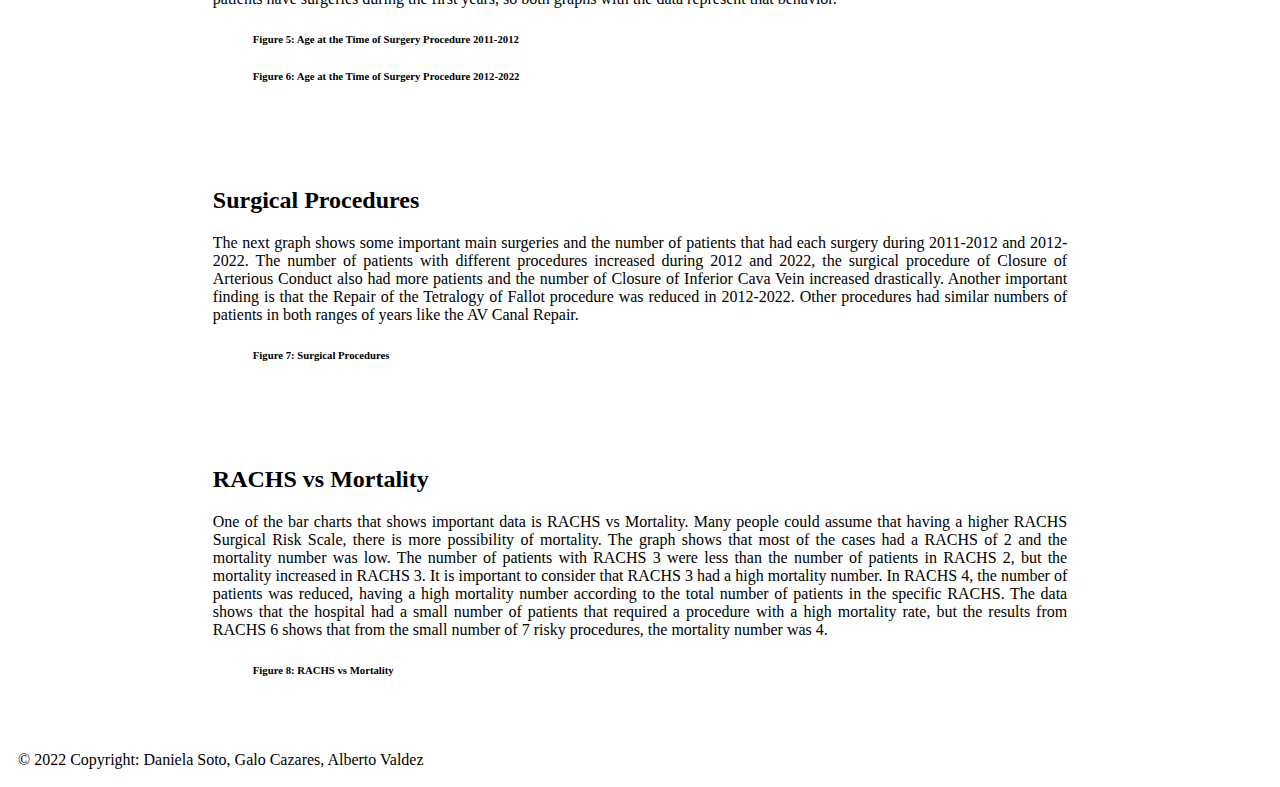
<file: docs/visualization.html>
<!DOCTYPE html>
<html lang="en">
<head>
    <meta charset="UTF-8">
    <meta http-equiv="X-UA-Compatible" content="IE=edge">
    <meta name="viewport" content="width=device-width, initial-scale=1.0">
    <title>Visualization</title>
<link href="https://cdn.jsdelivr.net/npm/bootstrap@5.2.3/dist/css/bootstrap.min.css" rel="stylesheet" integrity="sha384-rbsA2VBKQhggwzxH7pPCaAqO46MgnOM80zW1RWuH61DGLwZJEdK2Kadq2F9CUG65" crossorigin="anonymous">
<link rel="stylesheet" href="./static/styles.css">
<!-- FONTS -->
<link rel="preconnect" href="https://fonts.googleapis.com"><link rel="preconnect" href="https://fonts.gstatic.com" crossorigin><link href="https://fonts.googleapis.com/css2?family=Nunito:wght@700&display=swap" rel="stylesheet">
<script src="https://ajax.googleapis.com/ajax/libs/jquery/3.6.1/jquery.min.js"></script>
<script src="https://cdn.jsdelivr.net/npm/bootstrap@5.2.3/dist/js/bootstrap.bundle.min.js" integrity="sha384-kenU1KFdBIe4zVF0s0G1M5b4hcpxyD9F7jL+jjXkk+Q2h455rYXK/7HAuoJl+0I4" crossorigin="anonymous"></script>
</head>
<body>
    <nav id="navbar" class="navbar sticky-top bg-light bg-gradient kardias-navbar"></nav>
    <script src="./static/js/navBar.js" ></script>
    <div class="container-fluid">
        <div class="row kardias-top-title"> 
            <h1 class="kardias-title">Data Visualization</h1>
        </div>
        <section class="row" style="margin-bottom: 0px;">
            <p>
            After cleaning the database, different csv files were created for Tableau visualizations. All the visualizations explain a specific distribution of the data, giving important information and showing the behavior of the data during the years.
            </p>
        </section>
        <!-- SECTION START -->
        <section class="row" style="row-gap: 20px;">
            <header>
                <h2 style="text-align:left">Main Diagnosis per Gender</h2>
            </header>
            <p>
                The next visualization shows the distribution of patients by gender in the principal categories of main diagnosis. The graph shows that the data contains approximately the same number of male and female pediatric patients. It can also show that most of the patients have other types of diagnosis that aren't distributed in the most common categories and shows CIV as the most common diagnosis with most female patients but having a low difference of patients between genders.
            </p>
            <figure>
                <div class="card" >
                    <!-- TABLEAU START -->
                    <div class='tableauPlaceholder' id='viz1670383191740' style='position: relative'><noscript><a href='#'><img alt='Diagnosis per Gender ' src='https:&#47;&#47;public.tableau.com&#47;static&#47;images&#47;da&#47;data_project&#47;DiagnosisperGender&#47;1_rss.png' style='border: none' /></a></noscript><object class='tableauViz'  style='display:none;'><param name='host_url' value='https%3A%2F%2Fpublic.tableau.com%2F' /> <param name='embed_code_version' value='3' /> <param name='site_root' value='' /><param name='name' value='data_project&#47;DiagnosisperGender' /><param name='tabs' value='no' /><param name='toolbar' value='yes' /><param name='static_image' value='https:&#47;&#47;public.tableau.com&#47;static&#47;images&#47;da&#47;data_project&#47;DiagnosisperGender&#47;1.png' /> <param name='animate_transition' value='yes' /><param name='display_static_image' value='yes' /><param name='display_spinner' value='yes' /><param name='display_overlay' value='yes' /><param name='display_count' value='yes' /><param name='language' value='es-ES' /><param name='filter' value='publish=yes' /></object></div>                <script type='text/javascript'>                    var divElement = document.getElementById('viz1670383191740');                    var vizElement = divElement.getElementsByTagName('object')[0];                    vizElement.style.width='100%';vizElement.style.height=(divElement.offsetWidth*0.75)+'px';                    var scriptElement = document.createElement('script');                    scriptElement.src = 'https://public.tableau.com/javascripts/api/viz_v1.js';                    vizElement.parentNode.insertBefore(scriptElement, vizElement);                </script>
                    <!-- TABLEAU END -->
                    <div class="card-body"><h6>Figure 1: Main Diagnosis per Gender</h6></div>
                </div>
            </figure>
        </section>
        <!-- SECTION END -->
        <!-- SECTION START -->
        <section class="row" style="row-gap: 20px;">
            <header>
                <h2 style="text-align:left">Number of Patients per State</h2>
            </header>
            <p>
                The map of Mexico shows all the states with patients. The blue circles localize each state and the size of the circle specifies the number of the patients in each place. The large circles are located in “Ciudad de Mexico” and “Estado de Mexico” having a population of patients approximately of 342. Other states far from those states have approximately 1 to 100 patients.
            </p>
            <figure>
                <div class="card">
                    <!-- TABLEAU START -->
                    <div class='tableauPlaceholder' id='viz1670382860211' style='position: relative'><noscript><a href='#'><img alt='Number of Patients per State ' src='https:&#47;&#47;public.tableau.com&#47;static&#47;images&#47;da&#47;data_project&#47;NumberofPatientsperState&#47;1_rss.png' style='border: none' /></a></noscript><object class='tableauViz'  style='display:none;'><param name='host_url' value='https%3A%2F%2Fpublic.tableau.com%2F' /> <param name='embed_code_version' value='3' /> <param name='site_root' value='' /><param name='name' value='data_project&#47;NumberofPatientsperState' /><param name='tabs' value='no' /><param name='toolbar' value='yes' /><param name='static_image' value='https:&#47;&#47;public.tableau.com&#47;static&#47;images&#47;da&#47;data_project&#47;NumberofPatientsperState&#47;1.png' /> <param name='animate_transition' value='yes' /><param name='display_static_image' value='yes' /><param name='display_spinner' value='yes' /><param name='display_overlay' value='yes' /><param name='display_count' value='yes' /><param name='language' value='es-ES' /></object></div>                <script type='text/javascript'>                    var divElement = document.getElementById('viz1670382860211');                    var vizElement = divElement.getElementsByTagName('object')[0];                    vizElement.style.width='100%';vizElement.style.height=(divElement.offsetWidth*0.75)+'px';                    var scriptElement = document.createElement('script');                    scriptElement.src = 'https://public.tableau.com/javascripts/api/viz_v1.js';                    vizElement.parentNode.insertBefore(scriptElement, vizElement);                </script>
                    <!-- TABLEAU END -->
                    <div class="card-body"><h6>Figure 2: Number of Patients per State</h6></div>
                </div>
            </figure>
        </section>
        <!-- SECTION END -->
        <!-- SECTION START -->
        <section class="row" style="row-gap: 20px;">
            <header>
                <h2 style="text-align: left;">Number of Patients in Estado de Mexico and Ciudad de Mexico</h2>
            </header>
            <p>
                The large number of patients in “Ciudad de Mexico” and “Estado de Mexico” required a more specific analysis. The map of the states has circles indicating the location of the patients and the color of those circles shows the density of the population. Most of the patients are located at the north of Ciudad de Mexico and the ones in Estado de Mexico are near the north of the state. The municipality with most patient is Iztapalapa in Ciudad de Mexico with x number of pediatric patients.
            </p>
            <figure>
                <div class="card">
                    <!-- TABLEAU START -->
                    <div class='tableauPlaceholder' id='viz1670383085696' style='position: relative'><noscript><a href='#'><img alt='Number of Patients in Estado de Mexico ' src='https:&#47;&#47;public.tableau.com&#47;static&#47;images&#47;da&#47;data_project&#47;NumberofPatientsinEstadodeMexico&#47;1_rss.png' style='border: none' /></a></noscript><object class='tableauViz'  style='display:none;'><param name='host_url' value='https%3A%2F%2Fpublic.tableau.com%2F' /> <param name='embed_code_version' value='3' /> <param name='site_root' value='' /><param name='name' value='data_project&#47;NumberofPatientsinEstadodeMexico' /><param name='tabs' value='no' /><param name='toolbar' value='yes' /><param name='static_image' value='https:&#47;&#47;public.tableau.com&#47;static&#47;images&#47;da&#47;data_project&#47;NumberofPatientsinEstadodeMexico&#47;1.png' /> <param name='animate_transition' value='yes' /><param name='display_static_image' value='yes' /><param name='display_spinner' value='yes' /><param name='display_overlay' value='yes' /><param name='display_count' value='yes' /><param name='language' value='es-ES' /><param name='filter' value='publish=yes' /></object></div>                <script type='text/javascript'>                    var divElement = document.getElementById('viz1670383085696');                    var vizElement = divElement.getElementsByTagName('object')[0];                    vizElement.style.width='100%';vizElement.style.height=(divElement.offsetWidth*0.75)+'px';                    var scriptElement = document.createElement('script');                    scriptElement.src = 'https://public.tableau.com/javascripts/api/viz_v1.js';                    vizElement.parentNode.insertBefore(scriptElement, vizElement);                </script>
                    <!-- TABLEAU END -->
                    <div class="card-body"><h6>Figure 3: Number of Patients in Estado de Mexico and Ciudad de Mexico</h6></div>
                </div>
            </figure>
        </section>
        <!-- SECTION END -->
        <!-- SECTION START -->
        <section class="row" style="row-gap: 20px;">
            <header>
                <h2 style="text-align:left">Number of Patients per Date of Procedure</h2>
            </header>
            <p>
                The bar graph shows the number of patients that had surgery in each year. The graph represents an important behavior, where the bar of 2020 shows a number of approximately 60 surgeries and the bar of 2021 shows an impressive increment of number of surgeries, of approximately 210 patients. The behavior of the graph confirmed that during 2020, the pandemic year, some surgeries weren't able to be made. So, during 2021 and 2022 all the surgeries from 2020 and the corresponding years were made.
            </p>
            <figure>
                <div class="card">
                    <!-- TABLEAU START -->
                    <div class='tableauPlaceholder' id='viz1670383307554' style='position: relative'><noscript><a href='#'><img alt='Number of Patients per Date of Procedure ' src='https:&#47;&#47;public.tableau.com&#47;static&#47;images&#47;da&#47;data_project&#47;NumberofPatientsperDateofProcedure&#47;1_rss.png' style='border: none' /></a></noscript><object class='tableauViz'  style='display:none;'><param name='host_url' value='https%3A%2F%2Fpublic.tableau.com%2F' /> <param name='embed_code_version' value='3' /> <param name='site_root' value='' /><param name='name' value='data_project&#47;NumberofPatientsperDateofProcedure' /><param name='tabs' value='no' /><param name='toolbar' value='yes' /><param name='static_image' value='https:&#47;&#47;public.tableau.com&#47;static&#47;images&#47;da&#47;data_project&#47;NumberofPatientsperDateofProcedure&#47;1.png' /> <param name='animate_transition' value='yes' /><param name='display_static_image' value='yes' /><param name='display_spinner' value='yes' /><param name='display_overlay' value='yes' /><param name='display_count' value='yes' /><param name='language' value='es-ES' /><param name='filter' value='publish=yes' /></object></div>                <script type='text/javascript'>                    var divElement = document.getElementById('viz1670383307554');                    var vizElement = divElement.getElementsByTagName('object')[0];                    vizElement.style.width='100%';vizElement.style.height=(divElement.offsetWidth*0.75)+'px';                    var scriptElement = document.createElement('script');                    scriptElement.src = 'https://public.tableau.com/javascripts/api/viz_v1.js';                    vizElement.parentNode.insertBefore(scriptElement, vizElement);                </script>
                    <!-- TABLEAU END -->
                    <div class="card-body"><h6>Figure 4: Number of Patients per Date of Procedure</h6></div>
                </div>
            </figure>
        </section>
        <!-- SECTION END -->
        <!-- SECTION START -->
        <section class="row" style="row-gap: 20px;">
            <header>
                <h2 style="text-align:left">Age at the Time of Surgery Procedure</h2>
            </header>
            <p>
                Two graphs were created to compare the age of the patients at the time of the surgery. The first graph shows the data from 2011 to 2012 and the other graph represents the data from 2012 to 2022. Both graphs show an increment of surgeries at the age of 1 month to 5 years, and the number of surgeries start to decrease at the age of 5 to 12 years. The documentation explained that most pediatric patients have surgeries during the first years, so both graphs with the data represent that behavior. 
            </p>
            <figure>
                <div class="card">
                    <!-- TABLEAU START -->
                    <div class='tableauPlaceholder' id='viz1670383520294' style='position: relative'><noscript><a href='#'><img alt='Age at the Time of Surgery 2011-2012 ' src='https:&#47;&#47;public.tableau.com&#47;static&#47;images&#47;Ag&#47;Age_Surgery&#47;AgeattheTimeofSurgery2011-2012&#47;1_rss.png' style='border: none' /></a></noscript><object class='tableauViz'  style='display:none;'><param name='host_url' value='https%3A%2F%2Fpublic.tableau.com%2F' /> <param name='embed_code_version' value='3' /> <param name='site_root' value='' /><param name='name' value='Age_Surgery&#47;AgeattheTimeofSurgery2011-2012' /><param name='tabs' value='no' /><param name='toolbar' value='yes' /><param name='static_image' value='https:&#47;&#47;public.tableau.com&#47;static&#47;images&#47;Ag&#47;Age_Surgery&#47;AgeattheTimeofSurgery2011-2012&#47;1.png' /> <param name='animate_transition' value='yes' /><param name='display_static_image' value='yes' /><param name='display_spinner' value='yes' /><param name='display_overlay' value='yes' /><param name='display_count' value='yes' /><param name='language' value='es-ES' /></object></div>                <script type='text/javascript'>                    var divElement = document.getElementById('viz1670383520294');                    var vizElement = divElement.getElementsByTagName('object')[0];                    vizElement.style.width='100%';vizElement.style.height=(divElement.offsetWidth*0.75)+'px';                    var scriptElement = document.createElement('script');                    scriptElement.src = 'https://public.tableau.com/javascripts/api/viz_v1.js';                    vizElement.parentNode.insertBefore(scriptElement, vizElement);                </script>
                    <!-- TABLEAU END -->
                    <div class="card-body"><h6>Figure 5: Age at the Time of Surgery Procedure 2011-2012</h6></div>
                </div>
                <div class="card">
                    <div class='tableauPlaceholder' id='viz1670462054447' style='position: relative'><noscript><a href='#'><img alt='Age at the Time of Surgery 2012-2022 ' src='https:&#47;&#47;public.tableau.com&#47;static&#47;images&#47;da&#47;data_project&#47;AgeattheTimeofSurgery2012-2022&#47;1_rss.png' style='border: none' /></a></noscript><object class='tableauViz'  style='display:none;'><param name='host_url' value='https%3A%2F%2Fpublic.tableau.com%2F' /> <param name='embed_code_version' value='3' /> <param name='site_root' value='' /><param name='name' value='data_project&#47;AgeattheTimeofSurgery2012-2022' /><param name='tabs' value='no' /><param name='toolbar' value='yes' /><param name='static_image' value='https:&#47;&#47;public.tableau.com&#47;static&#47;images&#47;da&#47;data_project&#47;AgeattheTimeofSurgery2012-2022&#47;1.png' /> <param name='animate_transition' value='yes' /><param name='display_static_image' value='yes' /><param name='display_spinner' value='yes' /><param name='display_overlay' value='yes' /><param name='display_count' value='yes' /><param name='language' value='es-ES' /><param name='filter' value='publish=yes' /></object></div>                <script type='text/javascript'>                    var divElement = document.getElementById('viz1670462054447');                    var vizElement = divElement.getElementsByTagName('object')[0];                    vizElement.style.width='100%';vizElement.style.height=(divElement.offsetWidth*0.75)+'px';                    var scriptElement = document.createElement('script');                    scriptElement.src = 'https://public.tableau.com/javascripts/api/viz_v1.js';                    vizElement.parentNode.insertBefore(scriptElement, vizElement);                </script>
                    <div class="card-body"><h6>Figure 6: Age at the Time of Surgery Procedure 2012-2022</h6></div>
                </div>
            </figure>
        </section>
        <!-- SECTION END -->
        <!-- SECTION START -->
        <section class="row" style="row-gap: 20px;">
            <header>
                <h2 style="text-align:left">Surgical Procedures</h2>
            </header>
            <p>
                The next graph shows some important main surgeries and the number of patients that had each surgery during 2011-2012 and 2012-2022. The number of patients with different procedures increased during 2012 and 2022, the surgical procedure of Closure of Arterious Conduct also had more patients and the number of Closure of Inferior Cava Vein increased drastically. Another important finding is that the Repair of the Tetralogy of Fallot procedure was reduced in 2012-2022. Other procedures had similar numbers of patients in both ranges of years like the AV Canal Repair.
            </p>
            <figure>
                <div class="card">
                    <!-- TABLEAU START -->
                    <div class='tableauPlaceholder' id='viz1670383503237' style='position: relative'><noscript><a href='#'><img alt='Surgical Procedures  ' src='https:&#47;&#47;public.tableau.com&#47;static&#47;images&#47;fi&#47;final_procedures&#47;SurgicalProcedures&#47;1_rss.png' style='border: none' /></a></noscript><object class='tableauViz'  style='display:none;'><param name='host_url' value='https%3A%2F%2Fpublic.tableau.com%2F' /> <param name='embed_code_version' value='3' /> <param name='site_root' value='' /><param name='name' value='final_procedures&#47;SurgicalProcedures' /><param name='tabs' value='no' /><param name='toolbar' value='yes' /><param name='static_image' value='https:&#47;&#47;public.tableau.com&#47;static&#47;images&#47;fi&#47;final_procedures&#47;SurgicalProcedures&#47;1.png' /> <param name='animate_transition' value='yes' /><param name='display_static_image' value='yes' /><param name='display_spinner' value='yes' /><param name='display_overlay' value='yes' /><param name='display_count' value='yes' /><param name='language' value='es-ES' /></object></div>                <script type='text/javascript'>                    var divElement = document.getElementById('viz1670383503237');                    var vizElement = divElement.getElementsByTagName('object')[0];                    vizElement.style.width='100%';vizElement.style.height=(divElement.offsetWidth*0.75)+'px';                    var scriptElement = document.createElement('script');                    scriptElement.src = 'https://public.tableau.com/javascripts/api/viz_v1.js';                    vizElement.parentNode.insertBefore(scriptElement, vizElement);                </script>
                    <!-- TABLEAU END -->
                    <div class="card-body"><h6>Figure 7: Surgical Procedures</h6></div>
                </div>
            </figure>
        </section>
        <!-- SECTION END -->
        <!-- SECTION START -->
        <section class="row" style="row-gap: 20px;">
            <header>
                <h2 style="text-align:left">RACHS vs Mortality</h2>
            </header>
            <p>
                One of the bar charts that shows important data is RACHS vs Mortality. Many people could assume that having a higher RACHS Surgical Risk Scale, there is more possibility of mortality. The graph shows that most of the cases had a RACHS of 2 and the mortality number was low. The number of patients with RACHS 3 were less than the number of patients in RACHS 2, but the mortality increased in RACHS 3. It is important to consider that RACHS 3 had a high mortality number. In RACHS 4, the number of patients was reduced, having a high mortality number according to the total number of patients in the specific RACHS. The data shows that the hospital had a small number of patients that required a procedure with a high mortality rate, but the results from RACHS 6 shows that from the small number of  7 risky procedures, the mortality number was 4.
            </p>
            <figure>
                <div class="card">
                    <!-- TABLEAU START -->
                    <div class='tableauPlaceholder' id='viz1670382970029' style='position: relative'><noscript><a href='#'><img alt='RACHS vs Mortality ' src='https:&#47;&#47;public.tableau.com&#47;static&#47;images&#47;da&#47;data_project&#47;RACHSvsMortality&#47;1_rss.png' style='border: none' /></a></noscript><object class='tableauViz'  style='display:none;'><param name='host_url' value='https%3A%2F%2Fpublic.tableau.com%2F' /> <param name='embed_code_version' value='3' /> <param name='site_root' value='' /><param name='name' value='data_project&#47;RACHSvsMortality' /><param name='tabs' value='no' /><param name='toolbar' value='yes' /><param name='static_image' value='https:&#47;&#47;public.tableau.com&#47;static&#47;images&#47;da&#47;data_project&#47;RACHSvsMortality&#47;1.png' /> <param name='animate_transition' value='yes' /><param name='display_static_image' value='yes' /><param name='display_spinner' value='yes' /><param name='display_overlay' value='yes' /><param name='display_count' value='yes' /><param name='language' value='es-ES' /><param name='filter' value='publish=yes' /></object></div>                <script type='text/javascript'>                    var divElement = document.getElementById('viz1670382970029');                    var vizElement = divElement.getElementsByTagName('object')[0];                    vizElement.style.width='100%';vizElement.style.height=(divElement.offsetWidth*0.75)+'px';                    var scriptElement = document.createElement('script');                    scriptElement.src = 'https://public.tableau.com/javascripts/api/viz_v1.js';                    vizElement.parentNode.insertBefore(scriptElement, vizElement);                </script>
                    <!-- TABLEAU END -->
                    <div class="card-body"><h6>Figure 8: RACHS vs Mortality</h6></div>
                </div>
            </figure>
        </section>
        <!-- SECTION END -->
    </div>
    <!-- Footer -->
    <footer class="page-footer bg-light" style="padding:10px;">

        <!-- Copyright -->
        <div class="footer-copyright text-center py-3">© 2022 Copyright:
        Daniela Soto, Galo Cazares, Alberto Valdez
        </div>
        <!-- Copyright -->
    
    </footer>
    <!-- Footer -->
    <script src="./static/js/config.js"></script>
</body>
</html>
</file>
<file: docs/static/styles.css>
.kardias-content {
    margin-top: 2vh;
}

.kardias-title {
    font-family: 'Nunito';
    margin-right: auto;
    margin-left: auto;
    text-align: center;
    color:#0d47a1;
    margin-top: 12px;
}

.kardias-subtitle {
    font-family: 'Trebuchet MS', 'Lucida Sans Unicode', 'Lucida Grande', 'Lucida Sans', Arial, sans-serif;
    font-weight: 100;
    margin-right: auto;
    margin-left: auto;
    color: #0a4db3;
    text-align: center;
    display: inline;
}

.text-karias-color{
    color: #0a4db3;
}

section {
    margin-top: 20px;
    margin-bottom: 20px;
    row-gap: 20px;
    padding: 20px 16vw;
    text-align: justify;
}

nav {
    padding: 0;
}

.kardias-sidemenu {
    padding-top: 100px;
    width: 160px;
    position: fixed;
    height: 100vh;
    z-index: 100;
}

.kardias-navbar {
    padding: 20px;
}

.kardias-top-title {
    text-align: center; 
    padding-top: 20px; 
    margin-top: 12px;
}

.kardias-sidemenu-items {
    font-size: 16px;
    display: block;
}

@media screen and (max-width: 768px) {
    .kardias-sidemenu {
        padding-top: 20px;
        padding: 20px;
        width: 100vw;
        height: 100px;
    }
    .kardias-sidemenu-items {
        /* font-size: 20px; */
        display: inline-block;
        margin-left: auto;
        margin-right: auto;
    }
}
</file>
